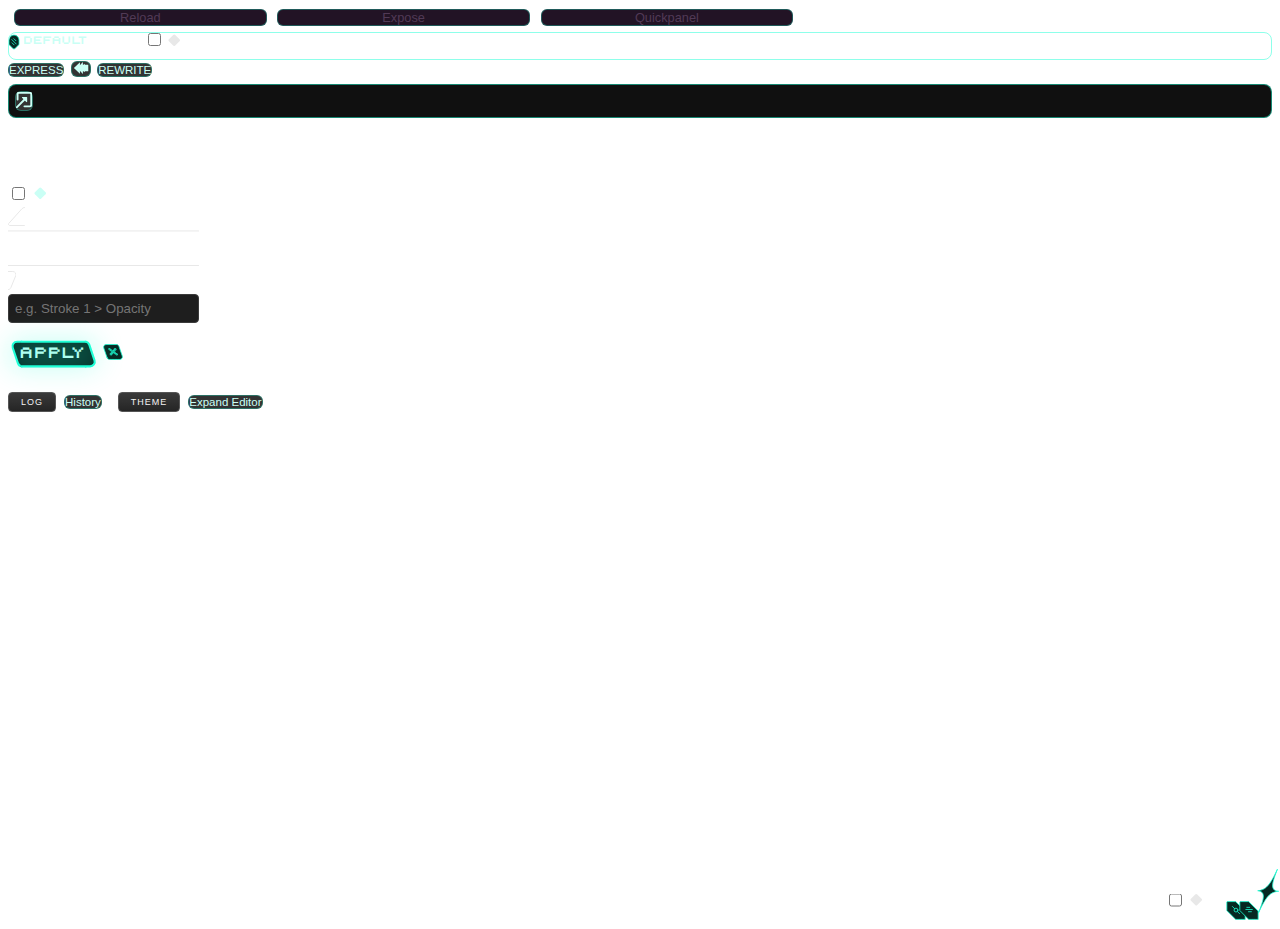
<file: index.html>
﻿<!DOCTYPE html>
<html>


 <!-- #region 🔽🔽🔽 LOADING + head 🗿===================================------------------
____________________ -------->  
<head>
  <meta charset="UTF-8" />
  <title>Holy Expressor</title>

  <!-- 🧩 CSS FIRST: ensures styled paint before JS -->
  <link rel="stylesheet" href="css/styles.css" />

  <!-- ⚙️ Core CEP dependencies (MUST stay synchronous) -->
  <script src="./js/libs/CSInterface.js"></script>
  <script src="./js/persistent-store.js"></script>

<!-- #region 🎨⚙️⚙️ CSS STYLE FUNCTION ===================================------------------>

<script>
(function STYLE_boot(){
  try {
    const theme = localStorage.getItem('he_theme') || 'default';
    document.documentElement.classList.add(`theme-${theme}`);

    // 💡 HEX → RGB
    function hexToRgb(hex) {
      const clean = hex.replace('#', '');
      const bigint = parseInt(clean, 16);
      const r = (bigint >> 16) & 255;
      const g = (bigint >> 8) & 255;
      const b = bigint & 255;
      return { r, g, b };
    }

    // 💡 RGB → HSL
    function rgbToHsl(r, g, b) {
      r /= 255; g /= 255; b /= 255;
      const max = Math.max(r, g, b);
      const min = Math.min(r, g, b);
      let h, s, l = (max + min) / 2;

      if (max === min) {
        h = s = 0; // gray
      } else {
        const d = max - min;
        s = l > 0.5 ? d / (2 - max - min) : d / (max + min);
        switch (max) {
          case r: h = (g - b) / d + (g < b ? 6 : 0); break;
          case g: h = (b - r) / d + 2; break;
          case b: h = (r - g) / d + 4; break;
        }
        h /= 6;
      }

      return {
        h: Math.round(h * 360),
        s: Math.round(s * 100),
        l: Math.round(l * 100)
      };
    }

    function assignDerivedVariables(rootEl, explicitHex) {
      if (!rootEl || !rootEl.style) {
        return;
      }
      var nextHex = typeof explicitHex === 'string' ? explicitHex.trim() : '';
      if (!nextHex) {
        nextHex = getComputedStyle(rootEl).getPropertyValue('--G-color-1').trim();
      }
      if (!nextHex) {
        return;
      }
      if (nextHex[0] !== '#') {
        nextHex = '#' + nextHex;
      }
      if (!/^#?[0-9a-fA-F]{6}$/.test(nextHex)) {
        return;
      }
      var rgb = hexToRgb(nextHex);
      if (!rgb) {
        return;
      }
      var r = rgb.r;
      var g = rgb.g;
      var b = rgb.b;
      if (![r, g, b].every(function (channel) { return typeof channel === 'number' && isFinite(channel); })) {
        return;
      }
      var hsl = rgbToHsl(r, g, b);
      rootEl.style.setProperty('--G-colour-1-RGB', r + ', ' + g + ', ' + b);
      rootEl.style.setProperty('--G-color-1-H', hsl.h);
      rootEl.style.setProperty('--G-color-1-S', hsl.s + '%');
      rootEl.style.setProperty('--G-color-1-L', hsl.l + '%');
    }

    window.updateDerivedVariables = window.updateDerivedVariables || assignDerivedVariables;

    // 🧮 Read CSS var, convert, and reassign
    const root = document.documentElement;
    const hex = getComputedStyle(root).getPropertyValue('--G-color-1').trim();
    assignDerivedVariables(root, hex);

  } catch (e) {
    console.warn('cy_styleBoot failed', e);
  }
})();
</script>
<!-- V1.0 – Persist color to localStorage -->
<script>
/* 📍01 – apply saved theme color on startup if present */
(function APPLY_SAVED_THEME_COLOR() {
  try {
    var savedColor;
    try {
      if (Holy && Holy.PERSIST && typeof Holy.PERSIST.get === 'function') {
        savedColor = Holy.PERSIST.get('he_themeColor');
      }
    } catch (errPersist) {
      console.warn('[Main] Persistent store adapter failed, fallback to localStorage', errPersist);
    }
    if (!savedColor) {
      try {
        savedColor = localStorage.getItem('he_themeColor');
      } catch (errLocal) {
        console.warn('[Main] localStorage unavailable for theme color', errLocal);
      }
    }
    if (savedColor) {
      var root = document.documentElement;
      root.style.setProperty('--G-color-1', savedColor);
      if (typeof window.updateDerivedVariables === 'function') {
        // 📍02 – ensure derived vars get recalculated if function exists
        window.updateDerivedVariables(root, savedColor);
      }
      console.log('[Main] Applied saved theme color', savedColor);
    }
  } catch (err) {
    console.warn('[Main] Failed to apply saved theme color', err);
  }
})();
</script>
<!----_-_-_-_-_-_-_---------------------------------------\--\--->
<!-- #endregion ^^^ end🎨⚙️⚙️ ^^^ -->

<script>
  (function(){
    var cs;
    try {
      cs = new CSInterface();
    } catch (err) {
      console.warn('[Main] CSInterface unavailable for color sync', err);
      return;
    }
    cs.addEventListener('holy.color.change', function(e) {
      // 📍03 – event handler snippet to apply color and persist
      try {
        var data = (typeof e.data === 'string') ? JSON.parse(e.data || '{}') : e.data;
        if (data && typeof data.hex === 'string') {
          var root = document.documentElement;
          root.style.setProperty('--G-color-1', data.hex);

          // persist selection via CEP persistent data (fallback to localStorage)
          var persisted = false;
          if (Holy && Holy.PERSIST && typeof Holy.PERSIST.set === 'function') {
            try {
              persisted = Holy.PERSIST.set('he_themeColor', data.hex);
            } catch (errPersist) {
              console.warn('[Main] Failed to persist theme color via adapter', errPersist);
            }
          }
          if (!persisted) {
            try {
              localStorage.setItem('he_themeColor', data.hex);
            } catch (errLocal) {
              console.warn('[Main] Fallback persist via localStorage failed', errLocal);
            }
          }

          if (typeof window.updateDerivedVariables === 'function') {
            window.updateDerivedVariables(root, data.hex);
          }
        }
      } catch (err) {
        console.warn('[Main] Failed to apply color event', err);
      }
    });
  })();
</script>



  <script src="js/json2.js"></script>

  <!-- 🧠 Core editor bundle (CodeMirror) -->
  <script defer src="js/codemirror/codemirror-bundle.js"></script>
<!-- 💡 CM bundle is loaded above -->
<link rel="stylesheet" href="css/codemirror_styles.css"> <!-- uses globals from styles.css -->
  <!-- 🧩 Plugin modules (safe to defer) -->
  <script defer src="js/main_UTILS.js"></script>
  <script defer src="js/main_STATE.js"></script>
  <script defer src="js/main_FLYO.js"></script>
  <script defer src="js/main_MENU.js"></script>
  <script defer src="js/main_UI.js"></script>
  <script defer src="js/main_EXPRESS.js"></script>
  <script defer src="js/main_BUTTON_LOGIC_1.js"></script>
  <script defer src="js/main_SNIPPETS.js"></script>
  <script defer src="js/main_SEARCH_REPLACE.js"></script>
  <script defer src="js/main_DEV_INIT.js"></script>

  <!-- 🚀 Final entrypoint -->
  <script defer src="js/main.js"></script>
</head>



<body>

  <div id="appRoot">
  
  <header class="hdr hide-when-editor-maximized">
    <h2></h2>
  </header>



  <section class="tabs hide-when-editor-maximized">
   
 <!-- V1 — Flyover Trigger Button -->

        <button class="tab-btn" id="reloadPanel">Reload</button>
  <button  class="tab-btn" id="exposeBtn">Expose</button>

  <button id="quickAccessLaunchBtn" class="tab-btn">Quickpanel</button>


  </section>

<!----_-_-_-_-_-_-_---------------------------------------\--\--->
<!-- #endregion ^^^ EnndLoading 🔽 + head 🗿 ^^^ -->



<!-- #region ✂️✂️✂️ SNIPPETS ===================================------------------
____________________ -------->

  <!-- ============================ 
       ✂️✂️✂️✂️SNIPPETS
       ============================ -->


<!-- V1: Snippets Bar (single button) -->
<div id="snippetsBar" class="panel hide-when-editor-maximized">



<!-- 🟧 Bank Header Compact + Dropdown Icon -->
<div id="bankHeader" class=>

  <!-- Dropdown button (icon version) -->
 
 
 
<button id="bankSelectBtn" class="btn-clearSVG" title="Select Bank">
    <svg viewBox="-0.55 -0.56 9.05 11.88" class="btn-icon">
      <path 
        d="M1.34,1.34h0c1.46-1.46,3.82-1.46,5.27,0h0c.7.7,1.09,1.65,1.09,2.64v2.82c0,.31-.12.61-.35.83l-2.55,2.55c-.46.46-1.21.46-1.67,0L.6,7.63c-.22-.22-.35-.52-.35-.83v-2.82c0-.99.39-1.94,1.09-2.64Z"
        fill="currentColor"
        stroke-miterlimit="10"

      ></path>
      <line class="inner-contents" x1="5.62" y1="6.85" x2="2.35" y2="3.58" 
        fill="none"
        stroke-linecap="round"
        stroke-linejoin="round"
      ></line>
      <line class="inner-contents" x1="4.03" y1="7.5" x2="2.56" y2="6.03"
        fill="none"
        stroke-linecap="round"
        stroke-linejoin="round"
      ></line>
      <line class="inner-contents" x1="5.38" y1="4.43" x2="3.92" y2="2.97" 
        fill="none"
        stroke-linecap="round"
        stroke-linejoin="round"
      ></line>
    </svg>
  </button>

  <!-- Bank name (editable text) -->
  <span id="bankNameLabel" class="f18-c">Bank 1</span>

  <label class="checkbox-layercontrols checkbox-Diamond">
    <input
    id="snipLoadControls"
    type="checkbox"
    >
    <svg
    class="btn-icon"
    xmlns="http://www.w3.org/2000/svg"
    width="12.47"
    height="12.47"
    viewBox="0 0 12.47 12.47"
    >
      <g id="checkbox-diamond">
        <rect
          x="1.76" y="1.74"    width="8.95"
          height="8.98"
          rx="1.46" ry="1.46"
          transform="translate(6.23 -2.58) rotate(45)"
          fill="currentColor"
          stroke-miterlimit="10"
        />
      </g>
    </svg>
  </label>

  <!-- Context menu for bank actions -->
  <ul id="bankSelectMenu" class="context-menu"></ul>
</div>


  <div class="snippetsRow" id="snippetsRow"></div>

</div>

<!-- Context menu for snippet buttons -->
<ul id="snippetContextMenu" class="context-menu snippet-menu hide-when-editor-maximized">
  <li><button data-action="edit">Edit</button></li>
  <li><button data-action="express">Express...</button></li>
</ul>

<!----_-_-_-_-_-_-_---------------------------------------\--\--->
<!-- #endregion ^^^ End Snippets ✂️ ^^^ -->



  <!-- ============================
       Defunct tab section??-->
  <section id="expressions" class="tab active hide-when-editor-maximized">

  </section>



  <section id="modePanel" class="he-mode-panel" aria-label="Expression Tools">


 <div class="modePanel-inner">


<!-- 🎛️ Unified Mode Switcher (old look, new system) -->
<div class="modeSwitchBar f18-c heading-1" role="group" aria-label="Choose between Express and Rewrite modes">
  <!-- Express button -->
  <button
    id="modeExpressBtn"
    class="mode-btn"
    type="button"
    aria-pressed="true"
    role="tab"
    aria-selected="true"
    aria-controls="modeViewExpress"
  >
    EXPRESS
  </button>

  <!-- Middle switcher icon -->
  <button
    id="btnModeSwitch"
    class="mode-switch-btn"
    type="button"
    aria-label="Switch to rewrite mode"
    title="Switch to rewrite mode"
  >
    <svg
      class="mode-switch-svg btn-icon modeSwitchSvg"
      xmlns="http://www.w3.org/2000/svg"
      width="18"
      height="12"
      viewBox="0 0 14.88 12.27"
      focusable="false"
      aria-hidden="true"
    >
      <g id="ModeSwitchBtn-v2">
        <polygon id="inactivearrow" fill="currentColor" points="0.2 6.13 6.35 0.2 6.35 3.48 11.02 3.48 11.02 8.79 6.35 8.79 6.35 12.07 0.2 6.13" />
        <polygon id="bigarrow" fill="currentColor" points="3.69 6.13 9.36 0 9.36 2.77 14.88 2.77 14.88 9.5 9.36 9.5 9.36 12.27 3.69 6.13" />
        <polygon id="lilarrow" fill="currentColor" points="6.32 6.13 11.3 1.78 11.3 4.77 14.14 4.77 14.14 7.49 11.3 7.49 11.3 10.48 6.32 6.13" />
      </g>
    </svg>
  </button>

  <!-- Rewrite button -->
  <button
    id="modeRewriteBtn"
    class="mode-btn"
    type="button"
    aria-pressed="false"
    role="tab"
    aria-selected="false"
    aria-controls="modeViewRewrite"
  >
    REWRITE
  </button>
</div>


    <div class="he-mode-views">
      <div id="modeViewExpress" class="he-mode-view panel" role="tabpanel" aria-labelledby="modeExpressBtn">

    <div class="express-panel-header">

      <div class="express-panel-actions express-editor-top-overlay">
        <button id="editorMaximizeBtn" class="btn-discreet" type="button" aria-label="Maximize editor" aria-pressed="false" title="Maximize editor">
          <span class="icon icon-expand" aria-hidden="true">
            <svg xmlns="http://www.w3 .org/2000/svg" width="8.49" height="8.54" viewBox="0 0 8.49 8.54" >
              <g>
                <path d="M.82,4.02V1.13c0-.41.34-.75.75-.75h5.79c.41,0,.75.34.75.75v5.79c0,.41-.34.75-.75.75h-2.9" stroke-linecap="round" stroke-linejoin="round" fill="none"/>
                <line x1=".38" y1="8.16" x2="4.53" y2="4.01" stroke-linecap="round" stroke-linejoin="round"/>
                <path d="M5.47,5.33l-2.26-2.26c-.17-.17-.05-.46.19-.46h2.26c.15,0,.27.12.27.27v2.26c0,.24-.29.36-.46.19Z" stroke-width="0px"/>
              </g>
            </svg>
          </span>
          <span class="icon icon-collapse" aria-hidden="true">
            <svg xmlns="http://www.w3.org/2000/svg" width="8.49" height="8.54" viewBox="0 0 8.49 8.54" >
              <g>
                <path d="M.82,4.02V1.13c0-.41.34-.75.75-.75h5.79c.41,0,.75.34.75.75v5.79c0,.41-.34.75-.75.75h-2.9" stroke-linecap="round" stroke-linejoin="round" fill="none"/>
                <line x1=".38" y1="8.16" x2="4.53" y2="4.01" stroke-linecap="round" stroke-linejoin="round"/>
                <path d="M5.47,5.33l-2.26-2.26c-.17-.17-.05-.46.19-.46h2.26c.15,0,.27.12.27.27v2.26c0,.24-.29.36-.46.19Z" stroke-width="0px"/>
              </g>
            </svg>
          </span>
          <span class="sr-only">Maximize editor</span>
        </button>
      </div>
    </div>
    </div>
    <!-- V2: pick UI removed -->
    <!-- Editor row -->
    <div id="codeEditor"></div>
    <!-- Overlay action buttons anchored to the bottom-right of the Express area -->
    
    <div class="express-editor-overlay" role="group" aria-label="Editor quick actions">

        <div class="express-editor-overlay-checkbox">
          <label class="checkbox-Diamond">
            <input
            id="useAbsoluteComp"
            type="checkbox"
            >
            <svg
            class="btn-icon"
            xmlns="http://www.w3.org/2000/svg"
            width="12.47"
            height="12.47"
            viewBox="0 0 12.47 12.47"
            >
              <g id="checkbox-diamond">
                <rect
                  x="1.76"y="1.74"
                  width="8.95"
                  height="8.98"
                  rx="1.46"
                  ry="1.46"
                  transform="translate(6.23 -2.58) rotate(45)"
                  fill="currentColor"
                  stroke-miterlimit="10"
                />
              </g>
            </svg>
          </label>
        </div>

        <div class="express-editor-overlay-buttons">
          <button id="loadPathFromSelectionBtn" class="btn-clearSVG express-editor-overlay-btn" type="button" aria-label="Load path from selection" title="Load path from selection">
            <svg class="btn-icon" viewBox="-0.42 -0.43 19.59 19.02">
              <path
                d="M18.37,9.67v8.12s-9.29,0-9.29,0L.52,9.22c-.09-.09-.14-.22-.14-.34V.86c0-.27.22-.49.49-.49h8.01c.13,0,.25.05.34.14l9.15,9.15Z"
                fill="currentColor"
                stroke-linecap="round"
                stroke-linejoin="round"
            
              />
              
                <line class="inner-contents"
                  x1="5.9" y1="5.2" x2="12.85" y2="12.15"
                  fill="currentColor"
                  stroke-linecap="round"
                  stroke-linejoin="round"
                />
                <circle class="inner-contents"
                  cx="9.37" cy="8.67" r="1.88"
                  fill="currentColor"
                  stroke-linecap="round"
                  stroke-linejoin="round"
                  
                />
            
            </svg>
          </button>
          <button id="loadFromSelectionBtn" class="btn-clearSVG express-editor-overlay-btn" type="button" aria-label="Load expression from selection" title="Load expression from selection">
            <svg viewBox="-0.42 -0.43 19.59 19.02" class="btn-icon">
              <path
                d="M18.37,9.67v8.12s-9.29,0-9.29,0L.52,9.22c-.09-.09-.14-.22-.14-.34V.86c0-.27.22-.49.49-.49h8.01c.13,0,.25.05.34.14l9.15,9.15Z"
                fill="currentColor"
                stroke-linecap="round"
                stroke-linejoin="round"
                stroke-width=".75"
              />
              <g>
                <line class="inner-contents"
                  x1="12.63" y1="8.09" x2="6.3" y2="8.09"
                  fill="currentColor"
                  stroke-linecap="round"
                  stroke-linejoin="round"
                  stroke-width=".75"
                />
                <line class="inner-contents"
                  x1="11.71" y1="10.26" x2="8.88" y2="10.26"
                  fill="currentColor"
                  stroke-linecap="round"
                  stroke-linejoin="round"
                  stroke-width=".75"
                />
                <line class="inner-contents"
                  x1="10.05" y1="5.99" x2="7.22" y2="5.99"
                  fill="currentColor"
                  stroke-linecap="round"
                  stroke-linejoin="round"
                  stroke-width=".75"
                />
              </g>
            </svg>
          </button>
          <button id="editorClearBtn" class="btn-clearSVG express-editor-overlay-btn" type="button" aria-label="Clear editor" title="Clear editor">
            <svg viewBox="-0.43 -0.42 25.71 52.68" class="btn-icon">
              <path
                d="M24.48,26.26c-9.38.66-14.29,6.21-23.15,25.2,7.75-19.06,7.67-24.83-.96-25.88,9.38-.66,14.29-6.21,23.15-25.2-7.75,19.06-7.67,24.83.96,25.88Z"
                fill="currentColor"
                stroke-linecap="round"
                stroke-linejoin="round"
              />
            </svg>
          </button>
        </div>

    </div>

















      <div id="modeViewRewrite" class="he-mode-view panel search-replace-panel is-hidden" role="tabpanel" aria-labelledby="modeRewriteBtn" hidden>
      <!--  <div id="rewriteUnderlay" aria-hidden="true">
          <div class="rewrite-underlay-line"></div>
          <div class="rewrite-underlay-line"></div>
          <div class="rewrite-underlay-line"></div>
        </div>
-->

        <div id="rewriteSearchWrapper">
          <label for="searchField" class="text-sm block-label">Search</label>
          <input type="text" id="searchField" class="text-input" />
          <div class="rewrite-edge-line-top" aria-hidden="true"></div>
          <div class="rewrite-gradient-down" aria-hidden="true"></div>
          <span class="rewrite-label-search f69" aria-hidden="true">SEARCH</span>
        </div>

        <div id="rewriteReplaceWrapper">
          <span class="rewrite-label-replace f69" aria-hidden="true">REPLACE</span>
          <div class="rewrite-edge-line-bottom" aria-hidden="true"></div>
          <div class="rewrite-gradient-up" aria-hidden="true"></div>
          <label for="replaceField" class="text-sm block-label">Replace</label>
          <input type="text" id="replaceField" class="text-input" />
                   <div class="rewrite-gradient-down" aria-hidden="true"></div>
        </div>
        <div id="rewriteOverlay">
          <div class="rewrite-checkbox-block">
            <div class="row search-options">
              <label class="checkbox-label text-sm checkbox-Diamond">
                <input
                id="matchCase"
                type="checkbox"
                checked
                >
                <svg
                class="btn-icon"
                xmlns="http://www.w3.org/2000/svg"
                width="12.47"
                height="12.47"
                viewBox="0 0 12.47 12.47"
                >
                  <g id="checkbox-diamond">
                    <rect
                      x="1.76"
                      y="1.74"
                      width="8.95"
                      height="8.98"
                      rx="1.46"
                      ry="1.46"
                      transform="translate(6.23 -2.58) rotate(45)"
                      fill="currentColor"
                      stroke-miterlimit="10"
                    />
                  </g>
                </svg>
                Match case
              </label>
            </div>
          </div>
          <span class="rewrite-typography-label" aria-hidden="true">Aa</span>
          <svg
          class="rewrite-typography-diamond btn-icon"
          xmlns="http://www.w3.org/2000/svg"
          viewBox="0 0 12.47 12.47"
          focusable="false"
          aria-hidden="true"
          >
            <polygon
              points="6.24 0.35 12.12 6.24 6.24 12.12 0.35 6.24 6.24 0.35"
              fill="currentColor"
              stroke-miterlimit="10"
            />
          </svg>
          <button
          id="rewriteClearBtn"
          class="btn-clearSVG"
          type="button"
          aria-label="Clear search and replace fields"
          title="Clear search and replace fields"
          >
            <svg viewBox="-0.43 -0.42 25.71 52.68" class="btn-icon">
              <path
                d="M24.48,26.26c-9.38.66-14.29,6.21-23.15,25.2,7.75-19.06,7.67-24.83-.96-25.88,9.38-.66,14.29-6.21,23.15-25.2-7.75,19.06-7.67,24.83.96,25.88Z"
                fill="currentColor"
                stroke-linecap="round"
                stroke-linejoin="round"
              />
            </svg>
          </button>
        </div>


      </div>
    </div> <!-- end of modeviews-->
  </section>
<!-- #endregion ^^^ End Express 🖥️ ^^^ -->


<!-- #region 🎛️🎛️🎛️ Express CONTROLS ===================================------------------
____________________ -------->


  <!-- =============== Main button Row ==============-->
	<!-- =======================[+]=====================-->
	
	
<div id="expressControls" class="express-controls">


    <!-- ============ Custom Name Searching ☑️==============-->
	<!-- ======================[___?]=====================-->

    <!-- Custom Search controls -->
    <div id="customSearch-Master" class="customSearch-master">
      <div class="row">
        <label class="checkbox-label text-sm checkbox-Diamond">
          <input
          id="useCustomSearch"
          type="checkbox"
          >
          <svg
          class="btn-icon"
          xmlns="http://www.w3.org/2000/svg"
          width="12.47"
          height="12.47"
          viewBox="0 0 12.47 12.47"
          >
            <g id="checkbox-diamond">
              <rect
                x="1.76"
                y="1.74"
                width="8.95"
                height="8.98"
                rx="1.46"
                ry="1.46"
                transform="translate(6.23 -2.58) rotate(45)"
                fill="currentColor"
                stroke-miterlimit="10"
              />
            </g>
          </svg>
        </label>
      </div>
      <div class="row">
        <div class="customSearch-textBox-frame disabled">
          <div class="customSearch-frame-row" aria-hidden="true">
            <svg
              class="cap-left"
              xmlns="http://www.w3.org/2000/svg"
              width="16.82"
              height="19.09"
              viewBox="0 0 16.82 19.09"
              focusable="false"
            >
              <path
                d="M16.82,18.59H1.89c-1.02,0-1.7-1.07-1.25-1.99L13.89,1.81c.75-.83,1.82-1.31,2.94-1.31"
                fill="none"
                stroke="currentColor"
                stroke-miterlimit="10"
                vector-effect="non-scaling-stroke"
              />
            </svg>
            <svg
              class="cap-mid"
              xmlns="http://www.w3.org/2000/svg"
              viewBox="0 0 100 19.09"
              preserveAspectRatio="none"
              focusable="false"
            >
              <line
                x1="0"
                y1="0.5"
                x2="100"
                y2="0.5"
                stroke="currentColor"
                stroke-miterlimit="10"
                vector-effect="non-scaling-stroke"
              />
              <line
                x1="0"
                y1="18.59"
                x2="100"
                y2="18.59"
                stroke="currentColor"
                stroke-miterlimit="10"
                vector-effect="non-scaling-stroke"
              />
            </svg>
            <svg
              class="cap-right"
              xmlns="http://www.w3.org/2000/svg"
              width="7.71"
              height="19.09"
              viewBox="0 0 7.71 19.09"
              focusable="false"
            >
              <path
                d="M0,18.59c1.26,0,2.4-.76,2.87-1.93L7.71,4.77c.83-2.04-.67-4.27-2.87-4.27H0"
                fill="none"
                stroke="currentColor"
                stroke-miterlimit="10"
                vector-effect="non-scaling-stroke"
              />
            </svg>
          </div>


          <input
            type="text"
            id="customSearch"
            class="disabled"
            placeholder="e.g. Stroke 1 > Opacity"
            disabled
          />
        </div>
      </div>
   </div>
</div>

<!----_-_-_-_-_-_-_---------------------------------------\--\--->
<!-- #endregion ^^^ End Controls ^^^ -->


<!-- #region 🔵🔵🔵 APPLY ===================================------------------
____________________ -------->


    <!-- Apply buttons -->
<div id="expressApplyRow" class="express-apply">
    <div class="row btns apply-row">
  


<!-- 🟧🟧🟧 Rhombus Button -->
<!-- 🟧 Unified rhombus button -->
<button id="applyBtn" class="btn-rhombus f18-c holy-glow">
  <svg class="rhombus-icon"
       xmlns="http://www.w3.org/2000/svg"
       width="63.25" height="20.08"
       viewBox="-0.75 -0.75 63.25 20.08">

    <!-- Left section -->
    <g class="rhombus-left">
      <path d="M7.47.5h-3.69C1.54.5-.04,2.69.67,4.82l3.69,11.02c.45,1.34,1.7,2.24,3.11,2.24" />
    </g>

    <!-- Middle section -->
    <g class="rhombus-mid">
      <rect x="7.47" y="0.5" width="46.8" height="18.08"
            fill="currentColor" stroke="none" />
      <line x1="7.47" y1="0.5"  x2="54.27" y2="0.5" />
      <line x1="7.47" y1="18.08" x2="54.27" y2="18.08" />
    </g>

    <!-- Right section -->
    <g class="rhombus-right">
      <path d="M54.27,18.08h3.69c2.24,0,3.82-2.19,3.11-4.32L57.38,2.74C56.93,1.4,55.68.5,54.27.5" />
    </g>
  </svg>

  <span class="label">APPLY</span>
</button>

<button
  id="deleteExpressionsBtn"
  class="btn-clearSVG express-editor-overlay-btn"
  type="button"
  aria-label="Delete selected expressions"
  title="Delete selected expressions"
>
  <svg
    class="btn-icon"
    viewBox="0 0 34.31 27.61"
  >
    <path
      d="M7.04,23.66L1.24,6.79C.27,3.96,2.37,1,5.38,1h17.76c1.87,0,3.53,1.19,4.14,2.95l5.8,16.87c.98,2.84-1.13,5.79-4.13,5.79-5.53,0-13.45,0-17.77,0-1.87,0-3.52-1.19-4.13-2.95Z"
      fill="currentColor"
      stroke-linecap="round"
      stroke-linejoin="round"
      stroke-width="2"
    />
    <path
      class="inner-contents"
      d="M12.67,18.83l-.61-2.27h2.42l-.58-2.15h2.42l-.55-2.04h-2.42l-.58-2.15h-2.42l-.61-2.27h2.55l.58,2.15h2.42l.58,2.15h2.29l-.58-2.15h2.42l-.58-2.15h2.55l.61,2.27h-2.42l.58,2.15h-2.42l.55,2.04h2.42l.58,2.15h2.42l.61,2.27h-2.55l-.58-2.15h-2.42l-.58-2.15h-2.29l.58,2.15h-2.42l.58,2.15h-2.55Z"
      fill="currentColor"
    />
  </svg>
</button>

      <!--<button id="applyTargetBtn" class="apply-target-btn">Apply</button>-->
    </div>
</div>

  <!-- ================ Romby boi ==============-->
	<!-- =======================[+]=====================-->


    
<!----_-_-_-_-_-_-_---------------------------------------\--\--->
<!-- #endregion ^^^ End Apply 🔵 ^^^ -->


<!-- #region ⚪⚪⚪ MISC ===================================------------------
____________________ -------->




    <!-- Apply Report toggle + box -->
<div id="expressMisc" class="express-misc">
    <div class="row">
      <button id="openApplyLog" class="log-button text-sm" title="Open Apply Log">Log</button>
      <button id="NEW_forCustomer_openLogButton" class="btn-discreet">History</button>
      <button id="openThemePicker" class="btn-theme text-sm" title="Adjust Theme Color">Theme</button>
    <button id="openFullEditorBtn" class="btn-discreet">Expand Editor</button>

    </div>

<!-- Target box
    <div id="TargetBox" class="panel shade-hard">
    <div id="TargetList">No results yet</div>
    </div>
 -->
  <!-- Toast -->
  <footer id="toast"></footer>



    <!-- V2: pick UI removed -->


 <!----_-_-_-_-_-_-_---------------------------------------\--\--->
<!-- #endregion ^^^ End Misc ⚪ ^^^ -->

  </div>

  </div> <!-- end appRoot -->


<script>
document.addEventListener('DOMContentLoaded', () => {
  'use strict';
  const button = document.getElementById('openThemePicker');
  if (!button) return;

  button.addEventListener('click', (event) => {
    event.preventDefault();
    try {
const cs = new CSInterface();
cs.requestOpenExtension('com.holy.expressor.colorpicker');


    } catch (err) {
      console.warn('Failed to open color picker panel', err);
    }
  });
});
</script>



<script>
/* V10.1 Global receiver for direct opener calls */
window.__HolyExpressorColorChange = function(hex) {
  try {
    if (typeof hex !== 'string') return;
    var root = document.documentElement;
    root.style.setProperty('--G-color-1', hex);
    if (typeof window.updateDerivedVariables === 'function') {
      window.updateDerivedVariables(root, hex);
    }
    console.log('[HolyExpressor] Theme updated via opener call:', hex);
  } catch (err) {
    console.warn('[HolyExpressor] Failed in __HolyExpressorColorChange', err);
  }
};

/* V10.1 CEP event listener, bound after everything is loaded */
(function connectColorSyncOnce(){
  if (window.__holyColorSyncAttached__) return;
  window.__holyColorSyncAttached__ = true;
  try {
    var cs = new CSInterface();
    var handler = function(evt) {
      // 📍03 – event handler snippet to apply color and persist
      try {
        console.log('[HolyExpressor] Incoming evt.data =', evt.data);
        var data = (typeof evt.data === 'string') ? JSON.parse(evt.data || '{}') : evt.data;
        if (data && typeof data.hex === 'string') {
          var root = document.documentElement;
          root.style.setProperty('--G-color-1', data.hex);

          if (typeof window.updateDerivedVariables === 'function') {
            window.updateDerivedVariables(root, data.hex);
          }
          console.log('[HolyExpressor] Theme updated via CSEvent:', data.hex);
        }
      } catch (err) {
        console.warn('[HolyExpressor] Failed to handle color change event', err);
      }
    };
    cs.addEventListener('holy.color.change', handler);
    console.log('[HolyExpressor] Color sync listener active');
  } catch (err) {
    console.warn('[HolyExpressor] CSInterface unavailable for color sync', err);
  }
})();
</script>


</body>

</html>
</file>
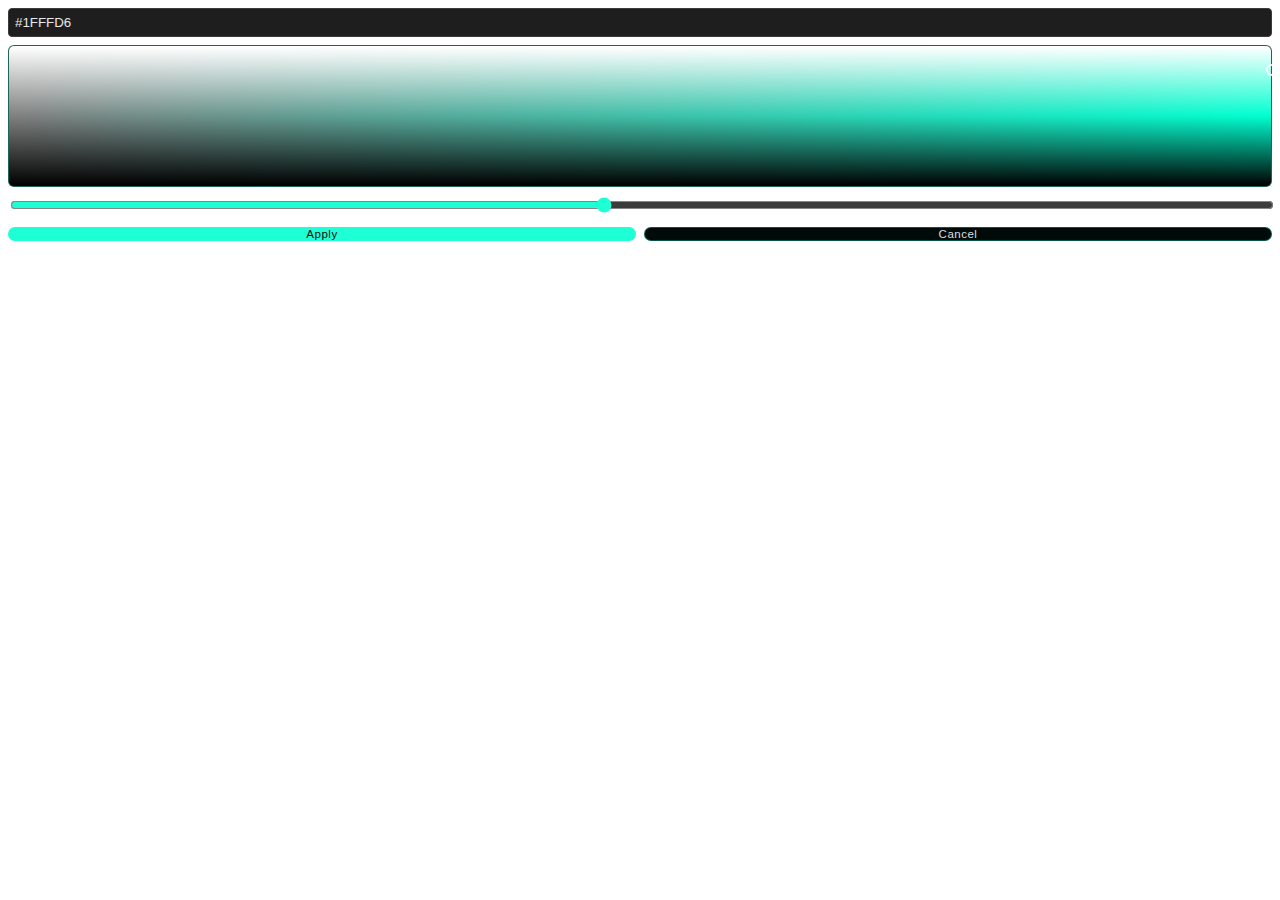
<file: colorpicker.html>
<!DOCTYPE html>
<html lang="en">
<head>
  <meta charset="UTF-8" />
  <title>Holy Expressor – Color Picker</title>
  <link rel="stylesheet" href="./css/styles.css" />
  <script>
    (function STYLE_boot() {
      try {
        var theme = localStorage.getItem('he_theme') || 'default';
        document.documentElement.classList.add('theme-' + theme);
      } catch (err) {
        console.warn('[ColorPicker] Failed to set theme', err);
      }
    })();
  </script>
  <script src="./js/panel_state.js"></script>
</head>
<body class="theme-default">
  <div class="holy-color-picker">
    <input type="text" id="themeColorInput" class="color-input" maxlength="7" autocomplete="off" spellcheck="false" />
    <canvas id="themeColorCanvas" class="color-area" width="220" height="140"></canvas>
    <input type="range" id="themeHueSlider" class="hue-slider" min="0" max="360" value="180" />
    <div class="picker-actions">
      <button type="button" class="btn-apply">Apply</button>
      <button type="button" class="btn-cancel">Cancel</button>
    </div>
  </div>

  <script src="./js/colorpicker.js"></script>
</body>
</html>
</file>
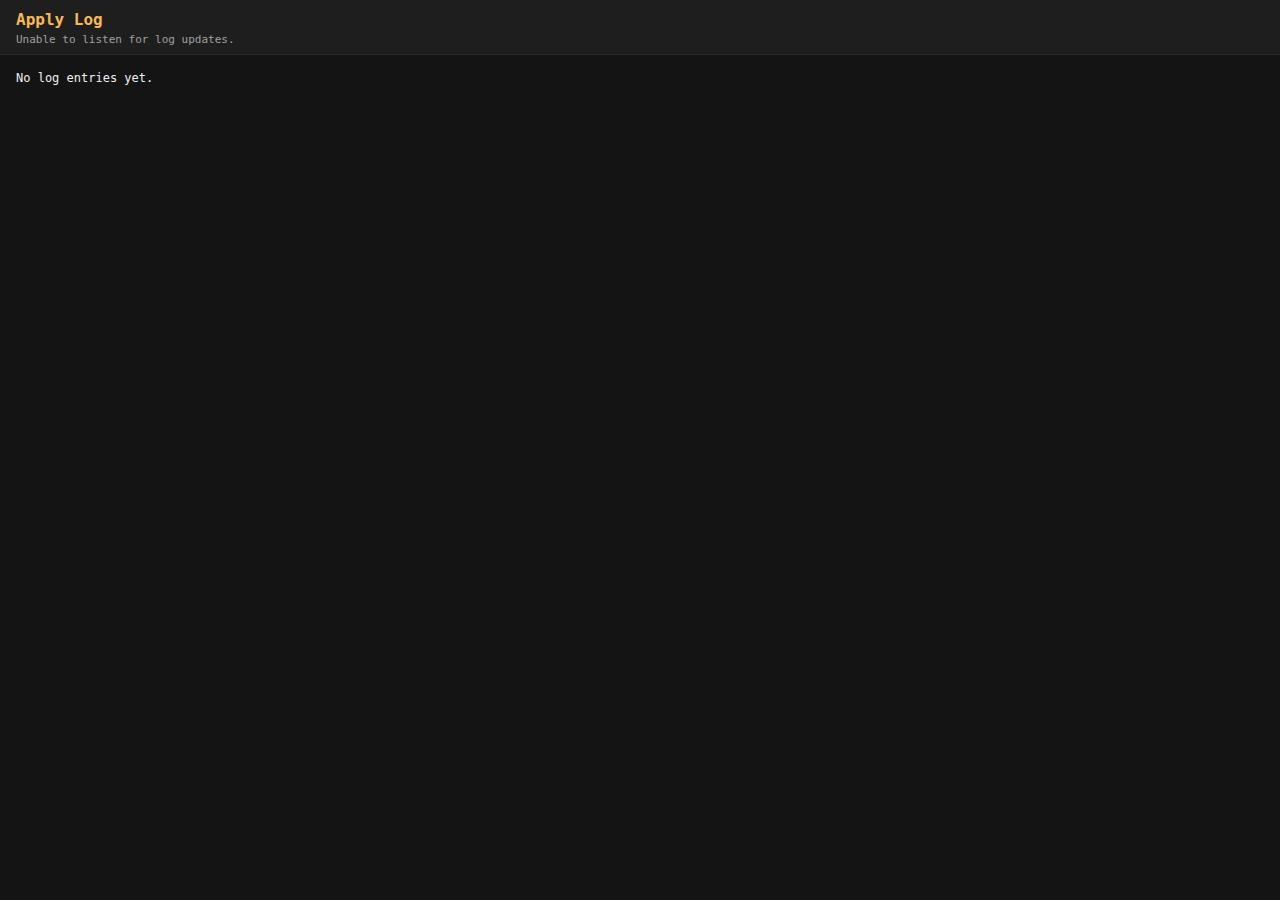
<file: log.html>
<!DOCTYPE html>
<html>
  <head>
    <meta charset="utf-8" />
    <title>Holy Expressor Apply Log</title>
    <link rel="stylesheet" href="css/log.css" />
  </head>
  <body>
    <header class="log-header">
      <h1>Apply Log</h1>
      <p id="logStatus" class="log-status">Waiting for entries…</p>
    </header>
    <pre id="applyLogContent" class="log-content">No log entries yet.</pre>

    <script src="js/libs/CSInterface.js"></script>
    <script src="js/json2.js"></script>
    <script src="js/apply-log-view.js"></script>
  </body>
</html>
</file>
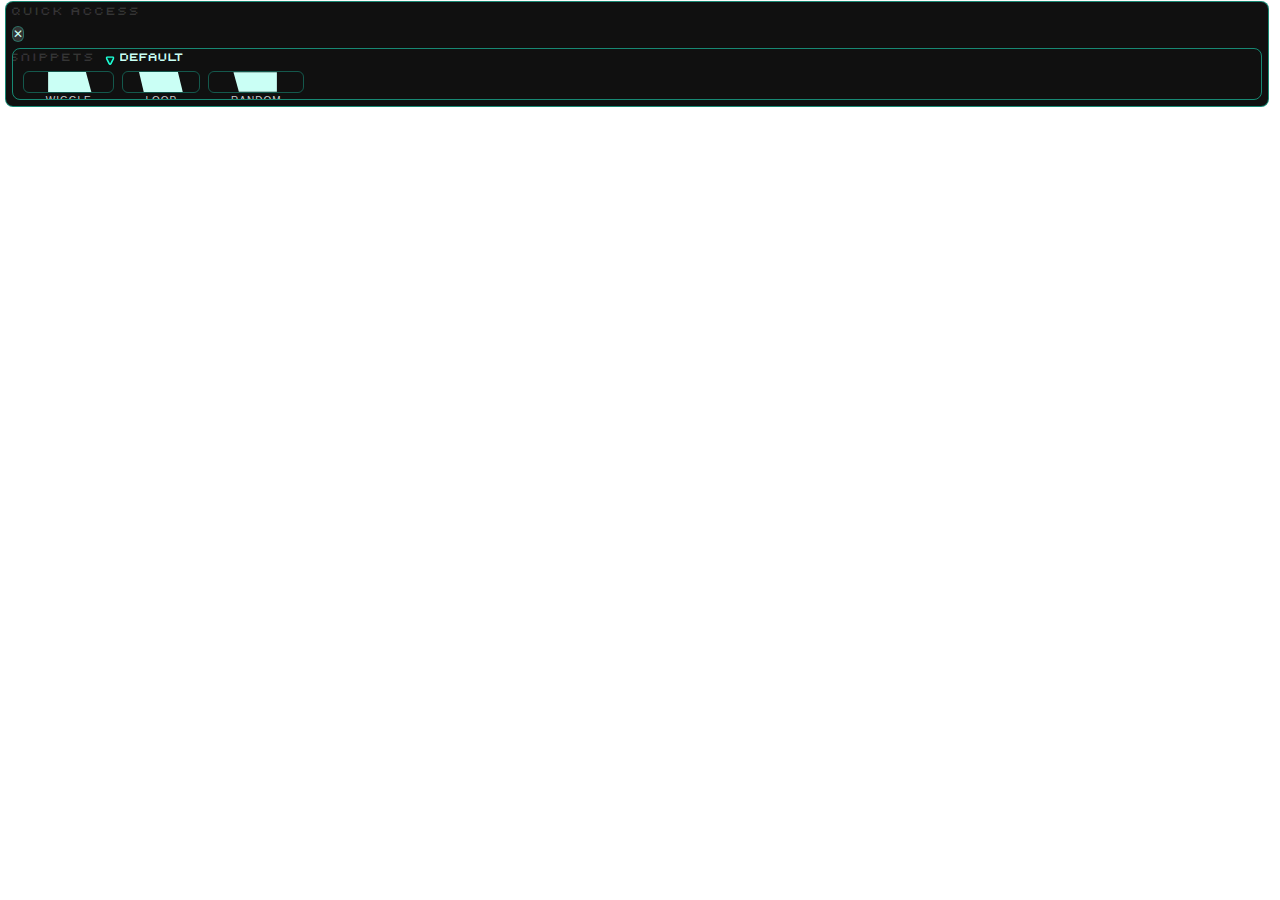
<file: quickpanel.html>
<!DOCTYPE html>
<html>
<head>
  <meta charset="UTF-8" />
  <title>Holy Expressor Quick Access</title>
  <link rel="stylesheet" href="css/styles.css" />
  <script>
    (function STYLE_boot(){
      try {
        var theme = localStorage.getItem('he_theme') || 'default';
        document.documentElement.classList.add("theme-" + theme);

        function hexToRgb(hex) {
          var clean = hex.replace('#', '');
          var bigint = parseInt(clean, 16);
          return {
            r: (bigint >> 16) & 255,
            g: (bigint >> 8) & 255,
            b: bigint & 255
          };
        }

        function rgbToHsl(r, g, b) {
          r /= 255; g /= 255; b /= 255;
          var max = Math.max(r, g, b);
          var min = Math.min(r, g, b);
          var h, s, l = (max + min) / 2;

          if (max === min) {
            h = s = 0;
          } else {
            var d = max - min;
            s = l > 0.5 ? d / (2 - max - min) : d / (max + min);
            switch (max) {
              case r: h = (g - b) / d + (g < b ? 6 : 0); break;
              case g: h = (b - r) / d + 2; break;
              case b: h = (r - g) / d + 4; break;
            }
            h /= 6;
          }

          return {
            h: Math.round(h * 360),
            s: Math.round(s * 100),
            l: Math.round(l * 100)
          };
        }

        var root = document.documentElement;
        var hex = getComputedStyle(root).getPropertyValue('--G-color-1').trim();
        var rgb = hexToRgb(hex || '#000000');
        var hsl = rgbToHsl(rgb.r, rgb.g, rgb.b);

        root.style.setProperty('--G-colour-1-RGB', rgb.r + ', ' + rgb.g + ', ' + rgb.b);
        root.style.setProperty('--G-color-1-H', hsl.h);
        root.style.setProperty('--G-color-1-S', hsl.s + '%');
        root.style.setProperty('--G-color-1-L', hsl.l + '%');
      } catch (e) {
        console.warn('STYLE_boot failed', e);
      }
    })();
  </script>
  <script src="js/libs/CSInterface.js"></script>
  <script defer src="js/main_UI.js"></script>
  <script defer src="js/main_UTILS.js"></script>
  <script defer src="js/main_MENU.js"></script>
  <script defer src="js/main_SNIPPETS.js"></script>
  <script defer src="js/quickpanel.js"></script>
</head>
<body class="quick-panel">
  <div class="panel quick-panel__content">
    <header class="express-panel-header">
      <span class="heading-1 f18">Quick Access</span>
      <div class="express-panel-actions">
        <button id="quickPanelCloseBtn" class="btn-smallpop" type="button" title="Close quick panel">
          <span aria-hidden="true">✕</span>
          <span class="sr-only">Close panel</span>
        </button>
      </div>
    </header>
    <div class="panel-body">
      <div id="appRoot" class="quick-panel__snippets">
        <div id="quickSnippetsMount" class="quick-panel__mount">
          <div id="snippetsBar" class="panel hide-when-editor-maximized">
            <div id="bankHeader" class=>
              <span class="heading-1 f18-c">Snippets </span>
              <button id="bankSelectBtn" class="Dd-blank" title="Select Bank">
                <svg class="dropdown-icon" xmlns="http://www.w3.org/2000/svg"
                     width="6" height="6" viewBox="0 0 5.63 5.63">
                  <path d="M1.13.5h3.38c.46,0,.77.49.56.9l-1.69,3.38c-.23.46-.89.46-1.12,0L.57,1.4c-.21-.42.09-.9.56-.9Z"/>
                </svg>
              </button>
              <span id="bankNameLabel" class="f18-c">Bank 1</span>
              <ul id="bankSelectMenu" class="context-menu"></ul>
            </div>
            <div class="snippetsRow" id="snippetsRow"></div>
          </div>
          <ul id="snippetContextMenu" class="context-menu snippet-menu hide-when-editor-maximized">
            <li><button data-action="edit">Edit</button></li>
            <li><button data-action="express">Express...</button></li>
          </ul>
        </div>
      </div>
    </div>
  </div>

  <template id="quickPanelSnippetsTemplate">
    <div id="snippetsBar" class="panel hide-when-editor-maximized">
      <div id="bankHeader" class=>
        <span class="heading-1 f18-c">Snippets </span>
        <button id="bankSelectBtn" class="Dd-blank" title="Select Bank">
          <svg class="dropdown-icon" xmlns="http://www.w3.org/2000/svg"
               width="6" height="6" viewBox="0 0 5.63 5.63">
            <path d="M1.13.5h3.38c.46,0,.77.49.56.9l-1.69,3.38c-.23.46-.89.46-1.12,0L.57,1.4c-.21-.42.09-.9.56-.9Z"/>
          </svg>
        </button>
        <span id="bankNameLabel" class="f18-c">Bank 1</span>
        <ul id="bankSelectMenu" class="context-menu"></ul>
      </div>
      <div class="snippetsRow" id="snippetsRow"></div>
    </div>
    <ul id="snippetContextMenu" class="context-menu snippet-menu hide-when-editor-maximized">
      <li><button data-action="edit">Edit</button></li>
      <li><button data-action="express">Express...</button></li>
    </ul>
  </template>
</body>
</html>
</file>
<file: css/styles.css>
/*#region 🌐🌐🌐🎨🎨🎨 GLOBAL COLOURS */
/* =====🎨 GLOBAL COLORS =========== _-_-_-_ 
var(--G-color-1);
===================================== _-_-_-_*/


:root {
  /* Fallback theme colour — used until JS overrides */
  --G-color-1: #1effd6;

  /* JS will overwrite these at runtime */
  --G-color-1-H: 0;
  --G-color-1-S: 0;
  --G-color-1-L: 0;
  --G-colour-1-RGB: 0, 0, 0;

  --G-color-1-mid: hsl(
    var(--G-color-1-H),
    calc(var(--G-color-1-S) * 0.75),
    calc(var(--G-color-1-L) * 2 * 0.08)
  );

  --G-color-1-mid-2: hsl(
    /* mid desat */
    var(--G-color-1-H),
    calc(var(--G-color-1-S) * 0.45),
    calc(var(--G-color-1-L) * 2 * 0.18)
  );

  --G-color-1-mid-3: hsl(
    /* mid desat but darker */
    var(--G-color-1-H),
    calc(var(--G-color-1-S) * 0),
    calc(var(--G-color-1-L) * 2 * 0.15)
  );

  --G-color-1-mid-4: hsl(
    /* balance of mid desat 1 and 2 */
    var(--G-color-1-H),
    calc(var(--G-color-1-S) * 0.45),
    calc(var(--G-color-1-L) * 2 * 0.18)
  );

  --G-color-1-dark-bg: hsl(
    var(--G-color-1-H),
    calc(var(--G-color-1-S) * 0.9),
    calc(var(--G-color-1-L) * 2 * 0.04)
  );

  --G-color-1-deepdark-bg: hsl(
    var(--G-color-1-H),
    calc(var(--G-color-1-S) * 1),
    calc(var(--G-color-1-L) * 2 * 0.02)
  );

  --G-color-1-lowsatdark-bg: hsl(
    var(--G-color-1-H),
    calc(var(--G-color-1-S) * 0.1),
    calc(var(--G-color-1-L) * 2 * 0.04)
  );

  --G-color-1-offwhite: hsl(
    var(--G-color-1-H),
    calc(var(--G-color-1-S) * 1),
    calc(var(--G-color-1-L) * 2 * 0.8)
  );

  --G-color-1-light: hsl(
    var(--G-color-1-H),
    calc(var(--G-color-1-S) * 1),
    calc(var(--G-color-1-L) * 2 * 0.8)
  );

  --G-color-1-midlight: hsl(
    var(--G-color-1-H),
    var(--G-color-1-S),
    calc(var(--G-color-1-L) * 2 * 0.3)
  );

  --G-color-1-midlight2: hsl(
    var(--G-color-1-H),
    var(--G-color-1-S),
    calc(var(--G-color-1-L) * 2 * 0.65)
  );

  --G-color-1-midup: hsl(
    var(--G-color-1-H),
    calc(var(--G-color-1-S) * 0.75),
    calc(var(--G-color-1-L) * 2 * 0.2)
  );

  --G-colour-1-opac-75: rgba(var(--G-colour-1-RGB), 0.75);
  --G-colour-1-opac-50: rgba(var(--G-colour-1-RGB), 0.5);
  --G-colour-1-opac-30: rgba(var(--G-colour-1-RGB), 0.3);
  --G-colour-1-opac-10: rgba(var(--G-colour-1-RGB), 0.1);

  --G-faded-text: rgba(255, 255, 255, 0.151);
}

/*#endregion 🌐🎨 */

.is-hidden {
  display: none !important;
}

/*#region - 🔠 FONT ✒️✒️🆔 */
/* =============================
         💬 TEXT Stuff
   🔠 Utility: Text Sizes
   ============================= */
.text-xs { font-size: 8px !important; }
.text-sm { font-size: 9px !important; color: var(--G-color-1-offwhite);}
.text-md { font-size: 11px !important; }
.text-lg { font-size: 13px !important; }
.text-xl { font-size: 20px !important; }


/*#region- FONT LOADS  */

/* V1 – Pixel font metrics override
   ⚙️ VALIDATOR: Chromium-based CEF supports these; Safari is irrelevant for CEP. */
@font-face {
  font-family: "Pixel"; /* default metrics */
  src: url("../fonts/Pixel.ttf") format("truetype");
  ascent-override: normal;
  descent-override: normal;
  line-gap-override: normal;
}
@font-face {
  font-family: "Pixel-Corrected"; /* corrected metrics */
  src: url("../fonts/Pixel.ttf") format("truetype");
  ascent-override: 100%;
  descent-override: 22%;
  line-gap-override: 0%;
}



@font-face {
  font-family: "Dosis";
  src: url("../fonts/Dosis-VariableFont_wght.ttf") format("truetype");
  font-weight: normal;
  font-style: normal;
  font-display: swap;
}

/*#region*  ye*/



@font-face {
  font-family: "Hooked Up 101";
  src: url("../fonts/Hooked Up 101.otf") format("opentype");
  font-weight: normal;
  font-style: normal;
  font-display: swap;
}

@font-face {
  font-family: "TOSTADA";
  src: url("../fonts/TOSTADA.ttf") format("truetype");
  font-weight: normal;
  font-style: normal;
  font-display: swap;
}

@font-face {
  font-family: "TOSTADA Italic";
  src: url("../fonts/TOSTADA Italic.ttf") format("truetype");
  font-weight: normal;
  font-style: italic;
  font-display: swap;
}

@font-face {
  font-family: "puree____2";
  src: url("../fonts/puree____2.ttf") format("truetype");
  font-weight: normal;
  font-style: normal;
  font-display: swap;
}

@font-face {
  font-family: "BPdotsUnicaseSquareBold";
  src: url("../fonts/BPdotsUnicaseSquareBold.otf") format("opentype");
  font-weight: normal;
  font-style: normal;
  font-display: swap;
}

@font-face {
  font-family: "Montserrat-Regular";
  src: url("../fonts/Montserrat-Regular.ttf") format("truetype");
  font-weight: normal;
  font-style: normal;
  font-display: swap;
}

@font-face {
  font-family: "PLANK__";
  src: url("../fonts/PLANK__.TTF") format("truetype");
  font-weight: normal;
  font-style: normal;
  font-display: swap;
}

@font-face {
  font-family: "tycho";
  src: url("../fonts/tycho___.ttf") format("truetype");
  font-weight: normal;
  font-style: normal;
  font-display: swap;
}

/* --- 🆕 Added Fonts --- */

@font-face {
  font-family: "COURIERO";
  src: url("../fonts/COURIERO.TTF") format("truetype");
  font-weight: normal;
  font-style: normal;
  font-display: swap;
}

@font-face {
  font-family: "0927____";
  src: url("../fonts/0927____.TTF") format("truetype");
  font-weight: normal;
  font-style: normal;
  font-display: swap;
}

@font-face {
  font-family: "6809 Chargen";
  src: url("../fonts/6809 Chargen.otf") format("opentype");
  font-weight: normal;
  font-style: normal;
  font-display: swap;
}

@font-face {
  font-family: "Deftone Stylus";
  src: url("../fonts/Deftone Stylus.otf") format("opentype");
  font-weight: normal;
  font-style: normal;
  font-display: swap;
}

@font-face {
  font-family: "GlitchGoblin";
  src: url("../fonts/GlitchGoblin.ttf") format("truetype");
  font-weight: normal;
  font-style: normal;
  font-display: swap;
}

@font-face {
  font-family: "kleenblades_ldr";
  src: url("../fonts/kleenblades_ldr.ttf") format("truetype");
  font-weight: normal;
  font-style: normal;
  font-display: swap;
}

@font-face {
  font-family: "mionta";
  src: url("../fonts/mionta.ttf") format("truetype");
  font-weight: normal;
  font-style: normal;
  font-display: swap;
}

@font-face {
  font-family: "nymonak";
  src: url("../fonts/nymonak.ttf") format("truetype");
  font-weight: normal;
  font-style: normal;
  font-display: swap;
}



@font-face {
  font-family: "V Dub";
  src: url("../fonts/V Dub.otf") format("opentype");
  font-weight: normal;
  font-style: normal;
  font-display: swap;
}

@font-face {
  font-family: "Zelega Zenega";
  src: url("../fonts/Zelega Zenega.otf") format("opentype");
  font-weight: normal;
  font-style: normal;
  font-display: swap;
}

@font-face {
  font-family: "Zero Hour";
  src: url("../fonts/Zero Hour.otf") format("opentype");
  font-weight: normal;
  font-style: normal;
  font-display: swap;
}
/*#endregion ye*/

/* #endregion */

/*#region - FONT --roots  */
/* ================================
   🎨 Global Font Variables
   ================================ */

:root {
    --f-pixel: "Pixel", monospace;
    --f-pixel-c: "Pixel-Corrected", monospace;

/*#region  ye*/
  --f-hooked: "Hooked Up 101", sans-serif;
  --f-tost: "TOSTADA", sans-serif;
  --f-tostitalic: "TOSTADA Italic", sans-serif;
  --f-puree: "puree____2", sans-serif;
  --f-dots: "BPdotsUnicaseSquareBold", sans-serif;
  --f-mont: "Montserrat-Regular", sans-serif;
  --f-plank: "PLANK__", sans-serif;
  --f-tycho: "tycho", sans-serif;

  /* 🆕 New Additions */
  --f-couriero: "COURIERO", monospace;
  --f-pixboss: "0927____", monospace;
  --f-6809: "6809 Chargen", monospace;
  --f-deftone: "Deftone Stylus", cursive;
  --f-glitch: "GlitchGoblin", sans-serif;
  --f-kleen: "kleenblades_ldr", sans-serif;
  --f-mionta: "mionta", sans-serif;
  --f-nymonak: "nymonak", sans-serif;
  --f-pixel: "Pixel", monospace;
  --f-vdub: "V Dub", sans-serif;
  --f-zelega: "Zelega Zenega", sans-serif;
  --f-zero: "Zero Hour", sans-serif;
/*#endregion*/
}
/* #endregion */

/*#region - 🧩 Font Utility Classes Pack */
/* ================================
    — Direct Reference Version
   ================================ */

.f18,
.f18-c {
  font-weight: normal;
  -webkit-font-smoothing: none;
  -moz-osx-font-smoothing: grayscale;
  text-rendering: geometricPrecision;
  font-smooth: never;

  text-transform: uppercase;
  letter-spacing: 0.05em;

  display: inline-block;       /* Make inline‐block so alignment works */
  vertical-align: middle;      /* baseline / middle alignment of inline box */
  transform: translateY(0.1em); /* small translate downward: adjust value as needed */
  line-height: 1;              /* avoid altering extra vertical padding from line‐height */
}

.f18 {
  font-family: var(--f-pixel);
}
.f18-c { /* font shifted down */
  font-family: var(--f-pixel-c);
}



.f21 {
  font-family: "Dosis", sans-serif;
  font-weight: normal;
 
}

.f20 {
  font-family: "Zero Hour", sans-serif;
  font-weight: normal;
 
}


   /*#region - ye*/
.f1 {
  font-family: "V Dub", sans-serif;
  font-weight: normal;
}

.f2 {
  font-family: "Hooked Up 101", sans-serif;
  font-weight: normal;
}

.f3 {
  font-family: "TOSTADA", sans-serif;
  font-weight: normal;
}

.f4 {
  font-family: "TOSTADA Italic", sans-serif;
  font-weight: normal;
}

.f5 {
  font-family: "puree____2", sans-serif;
  font-weight: normal;
}

.f6 {
  font-family: "BPdotsUnicaseSquareBold", sans-serif;
  font-weight: normal;
}

.f7 {
  font-family: "Montserrat-Regular", sans-serif;
  font-weight: normal;
}

.f8 {
  font-family: "PLANK__", sans-serif;
  font-weight: normal;
}

.f9 {
  font-family: "tycho", sans-serif;
  font-weight: normal;
}

.f10 {
  font-family: "COURIERO", monospace;
  font-weight: normal;
}

.f11 {
  font-family: "0927____", monospace;
  font-weight: normal;
  -webkit-font-smoothing: none;
  -moz-osx-font-smoothing: grayscale;
  font-smooth: never;
}

.f12 {
  font-family: "6809 Chargen", monospace;
  font-weight: normal;

}

.f13 {
  font-family: "Deftone Stylus", cursive;
  font-weight: normal;
}

.f14 {
  font-family: "GlitchGoblin", sans-serif;
  font-weight: normal;
}

.f15 {
  font-family: "kleenblades_ldr", sans-serif;
  font-weight: normal;
}

.f16 {
  font-family: "mionta", sans-serif;
  font-weight: normal;
}

.f17 {
  font-family: "nymonak", sans-serif;
  font-weight: normal;
}
.f19 {
  font-family: "Zelega Zenega", sans-serif;
  font-weight: normal;
}


/* ===defunkt font utils?==========================
   🔤 Utility: Fonts
   ============================= 
.font-sans { font-family: Arial, sans-serif !important; }
.font-mono { font-family: ui-monospace, Menlo, Consolas, monospace !important; }
.font-alt  { font-family: "BPdotsUnicaseSquareBold", sans-serif !important; }
.font-serif { font-family: Georgia, serif !important; }
.font-mycustom { font-family: "MyCustomFont", sans-serif !important; }
.font-dotsbold { font-family: "BPdotsUnicaseSquareBold", sans-serif !important; }
*/
/*#endregion*/



/*#endregion*/

/*#region - HEADINGs 🗼 ============================== */
/*____________________________________________________*/

.hdr { margin-bottom: 8px; }
h2 { margin: 0 0 6px; font-size: 16px; }

/* Dedicated heading override for Holy Expressor title */
.hdr h2 {
  font-family: "PLANK__", sans-serif;
  font-size: 20px;
}


.heading-1{
   font-size: 10px;
   color: var(--G-faded-text);

  letter-spacing: 0.25em;
vertical-align: top !important;;
}

h4 { 
  
    margin: 6px 0; 
    font-size: 13px;
    font-family: var(--f-pixel) !important;
    font-size: 20px;
    letter-spacing: 2px;
    text-transform: uppercase;

      font-weight: normal;
  -webkit-font-smoothing: none;
  -moz-osx-font-smoothing: grayscale;
  text-rendering: geometricPrecision;
  font-smooth: never;

 }


/*#endregion*/

/*---------------------------------\-----*/
/*#endregion* font-----------------\----*/


/*#region* - 🔘 Utility: Checkbox Labels ============================== */
/*____________________________________________________*/



 .checkbox-label {
  display: flex;
  align-items: center;
  gap: 6px;
}


/*---------------------------------\-----*/
/*#endregion* checkbox-------------\----*/

/*#region* - Global styles,,? ============================== */
/*____________________________________________________*/
/* =============================
   🔧 Base Resets & Global Styles
   ============================= */
* { box-sizing: border-box; }
body {
  font-family: Arial, sans-serif;
  padding: 0px;
  color: #e8e8e8;
}

.sr-only {
  position: absolute;
  width: 1px;
  height: 1px;
  padding: 0;
  margin: -1px;
  overflow: hidden;
  clip: rect(0, 0, 0, 0);
  white-space: nowrap;
  border: 0;
}


.shade-hard {
  position: relative;
  background: var(--G-color-1-deepdark-bg);
  border-radius: 6px;
}

.shade-hard::after {
  content: "";
  position: absolute;
  inset: 1px -1px -2px -1px; /* adjust to push down slightly */
  border-bottom: 1px solid var(--G-color-1);
  border-radius: inherit;
  pointer-events: none;
}

/*---------------------------------\-----*/
/*#endregion global styles,?-------------\----*/

/*#region -💳💨QUICK Panel ============================== */
/*____________________________________________________*/


/* Panel styling */
.quick-panel {
background-color: inherit;
transform: translateY(-7px) translateX(-3px);
}


.quickpanel-header {
background-color: inherit;
}

/*---------------------------------\-----*/
/*#endregion* 💳💨----------------------\----*/




/*#region -🔲🟪Panels ============================== */
/*____________________________________________________*/

:root {
  --panel-border: 0, 128, 255; /* RGB only */
}

/* Panel styling */
.panel {
  background: #1f1f1f;

  border: 1.3px solid var(--G-colour-1-opac-50);

  border-radius: 8px;
  padding: 6px;
  margin-top: 6px;
  position: relative; /* required for absolute positioning to work */
  background-color: #101010;
  overflow: hidden; /* keeps pseudo-element edges clean */
}

/*---------------------------------\-----*/
/*#endregion* panels----------------------\----*/


/*#region - 📜🎞️ DROPDOWN MENUS =========================== */
/*____________________________________________________*/


 /* ---------------------------------------------------------
   🧩 Context Menu Layout Normalization — V9.6
   Hidden menus cannot intercept events; active menus do.
--------------------------------------------------------- */

/* Base */
.context-menu {
  position: fixed !important;
  top: 0;
  left: 0;
  z-index: 100000 !important;
  min-width: 140px;
  background: var(--G-color-1-deepdark-bg);
  border-radius: 6px;
  box-shadow: 0 4px 14px rgba(0,0,0,.25);
  /* hidden by default */
  display: none;
  opacity: 0;
  pointer-events: none;
  transition: opacity .12s ease-out;
  transform: translate3d(0,0,0);
  will-change: opacity, transform;
  color: #fff;
}


.context-menu.active {
  display: block !important;
  opacity: 1 !important;
  pointer-events: auto !important;
}

/* reset & structure */
.context-menu,
.context-menu ul,
.context-menu li {
  margin: 0;
  padding: 0;
  list-style: none;
}

.context-menu li { display: block; }

.context-menu button {
  display: block;
  width: 100%;
  margin: 0;
    padding: 5px 7px;
  text-align: left;
  font-size: 12px;
  line-height: 1.2;
  color: var(--G-colour-1-light);
  background: transparent;
  border: none;
  cursor: pointer;
      border-bottom: 1px solid var(--G-color-1);
}

.context-menu button:hover {
  background: var(--G-color-1);
  color: var(--G-color-1-deepdark-bg);
}

/*  🧱 Context Menu Layout – Extended Utility Set
   Generic flex layout + right-side button pattern
   ============================= */

/* 🔹 Flex rows with space for actions (like delete / rename / info) */
.context-menu li {
  display: flex;
  justify-content: space-between;
  align-items: center;
}

/* 🔹 Primary label button (fills width except side buttons) */
.context-menu .menu-main-btn {
  flex: 1;
  text-align: left;
  padding-right: 6px; /* spacing before side button */
}


/* =========SIDE ICONS====================

/* 🔹 Optional side / icon / delete button */
/* 🔹 Override for side buttons (like delete, info, etc.) */

.context-menu .menu-side-btn {
  width: auto !important;     /* stop inheriting full width */
  padding: 2px 6px;           /* tighten hitbox */
  margin-left: auto;          /* push to far right */
  text-align: center;         /* keep centered in its own box */
  flex-shrink: 0;             /* prevent squishing */
    border-bottom: 0px solid;
color: var(--G-color-1);
}

.context-menu .menu-side-btn:hover {
  opacity: 1;
  background: var(--G-color-1);
  color: var(--G-color-1-deepdark-bg);
    border-bottom: 1px solid var(--G-color-1);
        border: 0px solid var(--G-color-1) !important;
}

.context-menu .menu-side-btn:active {
  transform: scale(0.95);
}



/* 🔹 Variant color helpers (reusable elsewhere) */

.context-menu .menu-side-btn.danger {
  color: var(--G-color-1-deepdark-bg);


}

.context-menu .menu-side-btn.warn   { color: #ffcc66; }  /* rename / caution */
.context-menu .menu-side-btn.ok     { color: #9effa8; }  /* confirm / success */


/* Variants */
.context-menu.snippet-menu { background: #ff6e5a; }





.context-menu.bank-menu    { background: #491e41; }



/*
   🔸 Context Menu Divider (Universal)
   - visually separates groups of menu items
   - plays nice inside flex <li> stacks
   ============================= */

.context-menu .menu-divider {
    height: 1px;
    background: var(--G-color-1-mid);
    margin: 6px 0;
    border: none;
    pointer-events: none;
transform: translateY(2px);

}

/*---------------------------------\-----*/
/*#endregion* context menus--------\----*/


/*#region - ⏹️⬛ FOREGROUND Panels ============================== */
/*____________________________________________________*/

.foreground-panel-backdrop {
  position: fixed;
  inset: 0;
  display: flex;
  align-items: center;
  justify-content: center;
  background: rgba(0,0,0,0.55);
  z-index: 99999;
  animation: fgFadeIn 0.2s ease forwards;
}

.foreground-panel-box {

background: var(--G-color-1-deepdark-bg);
    border: 1px solid var(--G-color-1);
    border-radius: 8px;
    padding: 12px;
    /* min-width: 280px; */
    max-width: -135px;
    box-shadow: 0 4px 24px rgb(0 0 0 / 60%);
    display: flex;
    flex-direction: column;
    gap: 8px;
    margin: 11px;
    animation: fgPopIn 0.2s ease forwards;


/*
  background:var(--G-color-1-deepdark-bg);
  border: 1px solid var(--G-color-1);
  border-radius: 8px;
  padding: 12px;
  min-width: 280px;
  max-width: 480px;
  box-shadow: 0 4px 24px rgba(0,0,0,0.6);
  display: flex;
  flex-direction: column;
  gap: 8px;
  animation: fgPopIn 0.2s ease forwards;
*/
  
}

.foreground-panel-title {
  margin: 0 0 4px;
  font-size: 13px;
  color: var(--G-color-1);
}

.foreground-panel-content label {
  font-size: 11px;
}

.foreground-panel-content input,
.foreground-panel-content textarea {
  width: 100%;
  padding: 6px;
  background:var(--G-color-1-lowsatdark-bg);
  border: 1px solid #3b3b3b;
  color: var(--G-color-1);
  border-radius: 4px;
}

.foreground-panel-close {
  align-self: flex-end;
  margin-top: 8px;
  padding: 4px 10px;
  border: 1px solid #3b3b3b;
  border-radius: 4px;
  background: #333;
  color: #eee;
  cursor: pointer;
}

@keyframes fgFadeIn {
  from { opacity: 0; } 
  to { opacity: 1; }
}

@keyframes fgPopIn {
  from { transform: scale(0.95); opacity: 0; }
  to { transform: scale(1); opacity: 1; }
}
/*---------------------------------\-----*/
/*#endregion* ----------------------\----*/


/*#region - Rows 🕳️🟰🟰 ============================== */
/*____________________________________________________*/

/* Utility: Form Rows */
.row { display: flex; 
  align-items: 
  center; gap: 8px; 
  margin: 4px 0; }
.row label { font-size: 12px; }

.row input[type="text"],
.row input[type="number"],
select,
textarea,
input {
  background: #1e1e1e;
  color: #e8e8e8;
  border: 1px solid #3b3b3b;
  border-radius: 4px;
  padding: 6px;
}

textarea { width: 100%; }


/*---------------------------------\-----*/
/*#endregion* rows-----------------\----*/


/*#region -🎛️ EXPRESS AREA 🖥️ ============================== */
/*____________________________________________________*/


#expressArea {
  width: 100%;
  display: flex;
  flex-direction: column;
  gap: 4px;
  background: transparent !important;

  box-sizing: border-box;
  overflow: visible; /* allow overlay buttons to float over the panel edge */
}

#expressArea.panel {
  margin-top: 0;
  padding: 4px 6px 8px;
}

#expressArea .express-panel-header {
  display: flex;
  align-items: center;
  justify-content: space-between;
  gap: 4px;
  margin-bottom: 4px;
}

.express-panel-actions {
  display: flex;
  align-items: center;
  gap: 6px;
}

/* Overlay button group that floats on the panel border */
.express-editor-overlay {
  position: absolute;
  right: 12px;
  bottom: 0;
  display: flex;
  align-items: center;
  gap: 6px;
  padding: 4px 6px;
  border-radius: 999px;
    background: none;
    border: none;

  transform: 
  translateY(50%)
 translateX(17px);
  pointer-events: none; /* prevent the wrapper from blocking editor clicks */
  z-index: 5;
}

.express-editor-overlay-btn {
  pointer-events: auto;
}

.express-editor-overlay-btn + .express-editor-overlay-btn {
  margin-left: 0;
}


.express-panel-btn {
  width: 26px;
  height: 26px;
  display: inline-flex;
  align-items: center;
  justify-content: center;
  border-radius: 50%;
  border: 1px solid transparent;
  background: transparent;
  color: var(--G-color-1);
  cursor: pointer;
  padding: 0;
  line-height: 1;
  transition: background 0.2s ease, border-color 0.2s ease, color 0.2s ease;
}

.express-controls {
  display: flex;
  flex-direction: column;
  gap: 0px;
  margin-top: 12px;
}

.express-apply {
  margin-top: 10px;
  padding-bottom: 6px;
  margin-top: 12px;
}

.express-misc {
  margin-top: 16px;
}

#expressArea .row {
  width: 100%;
  display: flex;
  align-items: stretch;
  gap: 8px; /* Optional */
}


/* Remove container spacing */
#expressArea #codeEditor .cm-editor {
  margin: 0 !important;
  padding: 0 !important;
  border: none; /* optional */
}

/* Remove scroller spacing */
#expressArea #codeEditor .cm-scroller {
  margin: 0 !important;
  padding: 0 !important;
}

/* Remove inner content padding */
#expressArea #codeEditor .cm-content {
  margin: 0 !important;
  padding: 0 !important;
}

/*#region - Codemirror Editor styling ============================== */
/*____________________________________________________*/



/* Container */
#codeEditor {
  flex: 1 1 auto;
  min-height: 120px;
  min-width: 0;
  width: 100%;
  display: flex;
  flex-direction: column;
  box-sizing: border-box;
}

body.editor-maximized {
  height: 100vh;
  overflow: hidden;
}

body.editor-maximized #appRoot {
  display: flex;
  flex-direction: column;
  height: 100%;
}

body.editor-maximized #expressArea {
  flex: 1 1 auto;
  display: flex;
  flex-direction: column;
  margin-bottom: 12px;
}

body.editor-maximized .hdr,
body.editor-maximized .tabs,
body.editor-maximized #snippetsBar,
body.editor-maximized #snippetContextMenu,
body.editor-maximized #expressions,
body.editor-maximized #expressControls,
body.editor-maximized #expressMisc,
body.editor-maximized #bankSelectMenu {
  display: none !important;
}

body.editor-maximized #expressArea .express-panel-header .heading-1 {
  display: none;
}

body.editor-maximized #codeEditor {
  flex: 1 1 auto;
  min-height: 0;
}

body.editor-maximized #expressApplyRow {
  margin-top: auto;
  margin-bottom: 12px;
  display: flex;
  justify-content: center;
}

body.editor-maximized #expressApplyRow .apply-row {
  width: 100%;
  max-width: 100%;
  justify-content: center;
}

body.editor-maximized #toast {
  display: block;
}

/* Editor itself */
#codeEditor .cm-editor {
 
  min-height: 120px;
  min-width: 0;   /* ✅ allows flex child to shrink */
  flex: 1 1 auto;
  
  
  border: 1px solid #444;
  border-radius: 6px;
  background: #1b1b1b;
  font-family: "Fira Code", ui-monospace, Menlo, Consolas, monospace;
  font-size: 11px;
  line-height: 1.4;
  color: #f0f0f0;
  box-shadow: inset 0 0 6px #00000055;
  transition: border-color 0.2s ease;
}

/* Focus ring */
#codeEditor .cm-editor.cm-focused {
  border-color: #4c7ef3;
  outline: none;
}

/* Content area */
#codeEditor .cm-content {
  padding: 6px 10px;
  caret-color: #4c7ef3;
}

/* 🎛️ CodeMirror Scrollbar Styling */

/* style the scroll container and reduce its thickness */
#codeEditor .cm-scroller {
  overflow: auto;
}

/* narrower scrollbar inside cm-scroller */
#codeEditor .cm-scroller::-webkit-scrollbar {
  width: 6px;
  height: 6px;
}

#codeEditor .cm-scroller::-webkit-scrollbar-track {
  background: #1b1b1b;
}

#codeEditor .cm-scroller::-webkit-scrollbar-thumb {
  background-color: #4c7ef3;
  border-radius: 3px;
}

#codeEditor .cm-scroller::-webkit-scrollbar-thumb:hover {
  background-color: #3a6ed3;
}

/*---------------------------------\-----*/
/*#endregion* codemirror----------------------\----*/

/*---------------------------------\-----*/
/*#endregion* express----------------------\----*/


/*#region - ✂️✂️🟰🟰S N I P P E T S 🟰🟰✂️✂️ 🗼 ============================== */
/*____________________________________________________*/

/*#region BANK🏦 */

#bankHeader {
  display: flex;
  align-items: center;
  gap: 0px; /* minimal space between text and dropdown */
      margin-top: -9px;
    margin-left: -9px;
    margin-bottom: 3px;
}

/* 🏷️ Static label + editable input share same styling */
#bankHeader #bankNameLabel,
#bankHeader input[type="text"] {
  display: inline-block;
  font-family: var(--f-pixel-c);
  font-size: 10px;
  text-transform: uppercase;
  color: var(--G-color-1-offwhite);
  background: transparent;
  border: none;
  outline: none;
  padding: 0;
  margin: 0;
  width: 120px; /* compact fixed width */
  text-overflow: ellipsis;
  overflow: hidden;
  white-space: nowrap;
}

#bankNameLabel {
  overflow: visible;
  display: inline-block;
}

/* ✏️ Focused input gets light accent line */
#bankHeader input[type="text"]:focus {
  border-bottom: 1px solid var(--G-color-1);
  background: var(--G-color-1-lowsatdark-bg);
    overflow: visible;
  align-items: baseline; /* avoids cutting off tall shadows */
}

/* 🔧 Context Menu Layout Fix */
#bankSelectMenu li {
  position: relative; /* establishes local coordinate space */
  display: block; /* stop flex shrink */
}

/* Main bank button now spans full width */
#bankSelectMenu .bank-name-btn {
  display: block;
  width: 100%;
  text-align: left;
  padding-right: 24px; /* space for the delete button’s visual area */
  box-sizing: border-box;
}

/* Delete button positioned on top (same x/y as before) */
#bankSelectMenu .menu-side-btn {
  position: absolute;
  right: 4px;
  top: 50%;
  transform: translateY(-50%);
  z-index: 2; /* ensures it sits visually in front */
  pointer-events: auto;
}

/* Optional: prevent click interference */
#bankSelectMenu .bank-name-btn {
  position: relative;
  z-index: 1;
}


/*#endregion */


/*#region - SNIPPET Editor🎞️✂️================================== */
/*   🧩 Snippet Editor (Foreground Panel content)============== */

.snippet-editor-form {
  display: flex;
  flex-direction: column;
  gap: 8px;
}

.snippet-editor-form label {
  font-size: 11px;
  color: var(--G-color-1-offwhite);
}

.snippet-editor-input,
.snippet-editor-textarea {
  width: 100%;
  padding: 6px;
  background: #1e1e1e;
  border: 1px solid #3b3b3b;
  color: #eee;
  border-radius: 4px;
  font-family: monospace;
}

.snippet-editor-textarea {
  height: 100px;
  resize: vertical;
}

.snippet-editor-save {
  align-self: flex-end;
  margin-top: 4px;
  padding: 4px 10px;
  border: 1px solid #3b3b3b;
  border-radius: 4px;
  background: #333;
  color: #eee;
  cursor: pointer;
}

.snippet-editor-save:hover {
  background: #444;
}

/*---------------------------------\-----*/
/*#endregion* snip editor-----------\----*/


#snippetsBar {
  display: block;


  background: none;

}

#snippetsRow {
  display: flex;
  flex-wrap: wrap;
    gap: 8px;
    margin-left: 4px;
    margin-top: 2px;
  /*padding-top: 4px;
  min-height: 28px;*/
  
}


/* ======================================================================== */



/*---------------------------------\-----*/
/*#endregion* snips main-----------\----*/  


/*#region 💡✨✨ HOLY GLOW============================= */
/*____________________________________________________*/

/* ════════════════════════════════════════════════════
   🌟 GLOBAL GLOW UTILITY
   - Attach via class .holy-glow or variants
   - Works on any element with position:relative
   - Includes hover animation
   =================================================== */

/* Base */
.holy-glow {
  position: relative;      /* ensures ::after anchors correctly */
  z-index: 1;              /* keeps content above glow */
}

/* Glow layer */
.holy-glow::after {
  content: "";
  position: absolute;
  inset: 0px;             /* how far glow extends beyond element */
  border-radius: inherit;  /* adapts to rounded shapes */
  background: var(--G-color-1);
  opacity: 0.25;
  filter: blur(10px);
  pointer-events: none;
  z-index: 0;
  transition: opacity 0.3s ease, filter 0.3s ease;
}

/* Hover intensity */
.holy-glow:hover::after {
  opacity: 0.45;
  filter: blur(10px);

}

.holy-glow-text {
  position: relative;
  color: #1b1b1b; /* fallback for browsers w/out filter */
  text-shadow:
    0 0 4px var(--G-color-1),
    0 0 8px var(--G-color-1),
    0 0 12px var(--G-color-1-light);
  transition: text-shadow 0.3s ease, color 0.3s ease;
}

.holy-glow-text:hover {
  color: #1b1b1b;
  text-shadow:
    0 0 6px var(--G-color-1),
    0 0 12px var(--G-color-1-light),
    0 0 18px var(--G-color-1-light);
}

@keyframes slowPulse {
  from { opacity: 0.25; filter: blur(6px); }
  to   { opacity: 0.6;  filter: blur(12px); }
}
/*---------------------------------\-----*/
/*#endregion* 💡✨✨----------------------\----*/


/* ╔═══════════════════════════════════╗ */
/* ╚═══════════════════════════════════╝ */
/*#region - ⬛⬜⬛   B U T T O N   S T Y L E S   ⬛⬜⬛ ======================= */
/*____________________________________________________*/


/*#region 🟪🔵 M A I N BUTTONS ============================== */
/*____________________________________________________*/


button {
  margin: 0;
  padding: 0;
  border: 1px solid var(--G-colour-1-opac-30);
  border-radius: 6px;
  background: #333;
  color: var(--G-color-1-light);
  cursor: pointer;
  font-size: 11.5px;
}

button.primary {
  background: #4c7ef3;

}
button.tab-btn {
  background: #221325;
  margin-left: 6px;
  padding: 0px 0px;
  width: 20%;
  font-size:80%;
  color: #513a56; 
} 


button:disabled { opacity: 0.5; cursor: default; }


/* ==================================================
   🧩 Clear Button (SVG version)
   ================================================== */
.btn-clearSVG {
  /* 🔧 Core sizing controlled by a variable for unified scaling */
  --size: 25px;
  --stroke-width: 0.8px;
  --icon-scale: 1;
  --icon-offset-x: 0;
  --icon-offset-y: 0;
  width: var(--size);
  height: var(--size);

  border: none;
  background: none;

  display: inline-flex; /* 🔧 changed from flex to inline-flex so it doesn’t stretch rows */
  align-items: center;
  justify-content: center;

  padding: 0;
  line-height: 0;

  cursor: pointer;

  /* 🔧 these two belong on the SVG, not the button itself */
  /* shape-rendering: geometricPrecision; */
  /* vector-effect: non-scaling-stroke; */
  /* stroke-width: 0.35px; */

  color: var(--G-color-1-mid);
  stroke: var(--G-color-1);

  transition: color 0.2s ease-out, transform 0.2s ease-out;
  transform: translateZ(0);
}

.btn-clearSVG:hover {
  color: var(--G-color-1);
  stroke: var(--G-color-1-midlight2);
  transform: scale(1.05) translateZ(0);
}

.btn-clearSVG:hover .inner-contents {
  stroke: var(--G-color-1-mid) !important;
}

.btn-clearSVG:active {
  transform: scale(0.95) translateZ(0);
}

/* ==================================================
   SVG inside the button
   ================================================== */
.btn-clearSVG .btn-icon {
  width: 100%;
  height: 100%;
  display: block;

  transform-box: fill-box;
  transform-origin: 50% 50%;
  transform: translate(var(--icon-offset-x), var(--icon-offset-y))
    scale(var(--icon-scale));

  shape-rendering: geometricPrecision;
  vector-effect: non-scaling-stroke;
}

.btn-clearSVG .btn-icon,
.btn-clearSVG .btn-icon * {
  vector-effect: non-scaling-stroke;
  stroke-width: var(--stroke-width);
}
/* ==================================================
   🧩↗️↙️⬇️ Clear Button bespokes
   ================================================== */



#deleteExpressionsBtn{

  transform:translateX(24px);
    --size: 20px;
}


#bankSelectBtn {
  --size: 16px;
    margin-top: 4px;
        margin-right: 2px;
}

#editorClearBtn {
  height: 45px !important;
  width: auto !important;
  aspect-ratio: unset !important;
}


#editorClearBtn.express-editor-overlay-btn {
  --size: 20px;
    transform: translateY(-7px);
}

#loadPathFromSelectionBtn,
#loadFromSelectionBtn {
  --size: 20px;

}

#loadFromSelectionBtn {
  transform: translateX(6px);
}

#loadPathFromSelectionBtn {
transform: translateX(18px);
  z-index: 10;
}




/* ==================================================
   Discreet buttons (text or symbol style)
   ================================================== */
button.btn-discreet:focus-visible {
  box-shadow: 0 0 0 2px rgba(var(--G-colour-1-RGB), 0.35);
}

button.btn-discreet svg {
  width: 16px;
  height: 16px;
  fill: currentColor;
  stroke: currentColor;
  transition: inherit;
}

button.btn-discreet .icon-collapse {
  display: none;
}

button.btn-discreet.is-active .icon-expand {
  display: none;
}

button.btn-discreet.is-active .icon-collapse {
  display: inline;
}

/* ==================================================
   Editor maximize
   ================================================== */
#editorMaximizeBtn {
  border-radius: 6px;
}

#editorMaximizeBtn:hover {
  border-radius: 6px;
  margin-left: auto;
}


/* Wrapper keeps circle + label together */
.target-btn-wrapper {
  display: flex;
  flex-direction: column;
  align-items: center;
  margin: 0 8px; /* spacing between buttons */
}

/*-----------------------------------\----*/  
/*#endregion* main buttons-----------\----*/  

/*#region - 📩📩📩 GLOBAL BUTTON 📩LABELS ◉◉◉◉◉◉◉◉================= */
/* 🌐 GLOBAL BUTTON LABELS */
.label {
  font-size: 10px;            /* default readable size */
  color: #cccccc;
  text-align: center;
  letter-spacing: 1px;        /* subtle tracking */
  text-transform: uppercase;  /* consistent button look */
  pointer-events: none;  

       /* prevents accidental selection */
}


.label-under {
  font-size: 6.5px;            /* default readable size */
  color: #ccc;
  text-align: center;
  letter-spacing: 1px;        /* subtle tracking */
  text-transform: uppercase;  /* consistent button look */
  pointer-events: none;       /* prevents accidental selection */
}
/*#endregion* ----------------------\----*/


/*#region 🟧🟧🟧 RHOMBUS Button styling ============================== */
/*____________________________________________________*/



.btn-rhombus {
  --btn-stroke: var(--G-color-1); 
  --btn-fill: var(--G-color-1-mid);
  --btn-text: var(--G-color-1-light);
  color: var(--btn-stroke);
  display: inline-flex;
  align-items: center;
  justify-content: center;
  background: none;
  border: none;
  cursor: pointer;
  position: relative;
  padding: 0;
  transform: 
    scale(1.4) translateX(10px);
  transform-origin: center;
  margin-top: 5px;
  margin-bottom: 2px;

}


.btn-rhombus:hover {
  --btn-stroke: var(--G-color-1-light);
  --btn-fill: var(--G-color-1);
  --btn-text: var(--G-color-1-deepdark-bg);
  font-weight: bold;
    background: none;
    border-color: none;
}


.btn-rhombus .rhombus-icon path,
.btn-rhombus .rhombus-icon line,
.btn-rhombus .rhombus-icon rect {
  stroke: var(--btn-stroke);
  stroke-width: 1.5;
  stroke-miterlimit: 10;
  fill: var(--btn-fill);
}



.btn-rhombus .rhombus-icon rect {
  stroke: none; /* middle stays clean */
}

.btn-rhombus .label {
  position: absolute;
  top: 50%; left: 50%;
  transform: translate(-50%, -50%);
  color: var(--btn-text);
  font-family: var(--f1);
  text-transform: uppercase;
  pointer-events: none;
}

.rhombus-left  { transform: translateX(01px); }
.rhombus-right { transform: translateX(-1px); }




/*#endregion*/

/*#region ⏹️⏹️🟧 RHOMBUS Snippet ✂️ Buttons ----------*/

   /*These two are legacy definitions for snippets in general (not the rhombus 
   itself). They mostly affect padding, color, and hover visuals.
   You can move these up near the flex block — they’re non-conflicting. */
/* ======================================================================== */

.snippet-btn {
  display: inline-block;

  border-radius: 6px;
      height: 22px;
  background: none;          /* transparent background */
           /* fallback text color */

  transition: background 0.15s ease, border-color 0.15s ease;
}

/* Optional hover glow or darkening for the snippet button zone */
.snippet-btn:hover {
  background: none;          /* mild dark overlay behind the SVG */
  border-color: none;
}


/* #region 🧩 btn-rhombus2-flex — “Mark II” Flexible Rhombus Button Layout    */
/* -------------------------------------------------------------------------- */
/* Used by the Snippet Buttons. This version builds the button using          */
/* three separate SVGs (left cap, middle stretch, right cap) so it can        */
/* expand and contract automatically based on label text length.              */

:root {
  /* 🎨 Global button theme defaults */
  --btn-Rs-stroke: var(--G-color-1);        /* outer line color */
  --btn-Rs-fill: var(--G-color-1-mid);      /* interior fill color */
  --btn-Rs-text: var(--G-color-1-midlight); /* text color */
    --btn-Rs-mid-stroke: var(--G-color-1-midlight);    

 --btn-Rs-stroke-hover: var(--G-color-1-light);        
 --btn-Rs-fill-hover: var(--G-color-1);      
 --btn-Rs-text-hover: var(--G-color-1-deepdark-bg); 
    --btn-Rs-mid-stroke-hover: var(--G-color-1);      
  }

.btn-rhombus2-flex {

  /* 🎨 Button theme colors — drawn from your global palette */

  /* 🧱 STRUCTURE / LAYOUT */
  position: relative;                    /* allows inner elements (like .label) 
                                            to position themselves relative to this button */
  display: inline-flex;                  /* creates a horizontal flex container so 
                                            all children (SVG caps, label) align in a row */
  align-items: center;                   /* vertically centers everything inside */
  justify-content: center;               /* centers everything horizontally */
  border: none;                          /* removes default button border */
  background: none;                      /* removes native button background */
  cursor: pointer;                       /* shows pointer cursor on hover */
padding: 0 0 !important;                            /* removes browser padding */
  margin: -5.3px -7px !important  ;                      /* sits neatly with siblings (spacing added later) */
  transform: scale(0.9);                 /* slightly reduces visual scale to match others */

  /* 📏 WIDTH CONTROL */
  width: auto;                           /* auto-expands to fit label + SVGs */
  min-width: 60px;                       /* prevents it from collapsing too small */
  max-width: 180px;     
    line-height: 0;              /* caps the width — prevents it stretching too far */
    height: 22.5px;


}

/* 🌈 HOVER STATE — dynamic recolor                                           */
/* Matches Apply button hover: changes fill and stroke theme colors          */
/* via CSS variables.                                                         */

.btn-rhombus2-flex:hover {
  --btn-Rs-stroke: var(--btn-Rs-stroke-hover);
  --btn-Rs-fill: var(--btn-Rs-fill-hover);
  --btn-Rs-text: var(--btn-Rs-text-hover);
  
  --btn-Rs-mid-stroke: var(--btn-Rs-mid-stroke-hover);

  font-weight: bold;
  stroke-width: 1px !important;
}



/* 🎞️ RHOMBUS-WRAP — the internal container that holds all 3 SVG segments     */
/* -------------------------------------------------------------------------- */
                                           

.btn-rhombus2-flex .rhombus-wrap {
  display: flex;                         /* lays out the three SVGs in a row */
  align-items: center;                   /* keeps their vertical alignment consistent */
  height: 18.5px;                        /* the total button height */
  position: relative;                    /* positions child elements like .label cleanly */
  flex: 1 1 auto;       
                
}


/* 🎯 RHOMBUS-LEFT & RHOMBUS-RIGHT — the end caps                            */


.btn-rhombus2-flex .rhombus-left,
.btn-rhombus2-flex .rhombus-right {

  flex: 0 0 auto;                        /* fixed width, not affected by flex growth */
  width: 7.47px;                         /* exact cap size (matches Apply button geometry) */
}

.btn-rhombus2-flex .rhombus-mid line {
  transform-box: fill-box;
  transform-origin: center;
transform: scaleX(0.98);
}

/* 🧩 RHOMBUS-MID — the middle section that stretches dynamically             */


.btn-rhombus2-flex .rhombus-mid {
  flex: 1 0 auto;                        /* grows to fill available space but doesn’t shrink 
                                            smaller than its content */
  display: flex;                         /* creates a mini flexbox for internal SVG centering */
  align-items: center;                   /* vertically centers SVG and label if needed */
  justify-content: center;               /* centers horizontally */
  width: auto;                           /* auto width follows label size */
  min-width: 10px;                       /* safety minimum so it doesn’t collapse */
   
  /* middle line gets dimmer colour
  --btn-Rs-stroke: var(--btn-Rs-mid-stroke); 
  */


  }


/* ========================================================================== */
/* 🧠 SVG RULES — global vector settings for all parts of the rhombus         */
/* -------------------------------------------------------------------------- */

.btn-rhombus2-flex svg {
  height: 18.5px;                        /* locks consistent button height */
  fill: inherit;                           
  stroke: inherit;             /* outline color uses theme variable */
  stroke-width: 1;                       /* thin outline */
  stroke-miterlimit: 10;                 /* keeps corners clean (used for sharp joins) */
  vector-effect: non-scaling-stroke;     /* stroke width stays consistent on scale */
    shape-rendering: geometricPrecision;  

}


/* ========================================================================== */
/* 📏 RHOMBUS-MID SVG — makes the middle SVG stretch horizontally             */
/* -------------------------------------------------------------------------- */

.btn-rhombus2-flex .rhombus-mid svg {
  width: 100%;                           /* fill available horizontal space */
}


/* ========================================================================== */
/* 📩📩📩 LABEL — text inside the button                                         */
/* -------------------------------------------------------------------------- */
/* The label sits visually centered, not absolute-positioned like v1,        */
/* so it stays aligned as the SVG stretches.                                 */
/* ========================================================================== */
.btn-rhombus2-flex .label {
  position: relative;                     /* positioned in normal flow, not overlapping SVG */

  z-index: 2;                             /* ensures text is above glows and SVG lines */

  padding: 0 10px;                       /* horizontal space inside the mid section */
  font-family: var(--f1);
  font-size: 11.5px;
  letter-spacing: 1px;
  text-transform: uppercase;
  color: var(--btn-Rs-text);
  white-space: nowrap;                   /* stops multi-line wrapping */
  pointer-events: none;                  /* makes label text unclickable (passes clicks to button) */
  line-height: 1;                        /* keeps text vertically tight and centered */

  max-width: 100px;           /* match button width minus side caps */
  overflow: hidden;           /* hides overflowing text cleanly */
  text-overflow: ellipsis;    /* adds … when text overflows */
  display: inline-block;      /* required for ellipsis to work */
  vertical-align: middle;     /* keeps text aligned nicely */

transform: translateY(2.5px) !important; /* fine-tunes vertical centering */
  margin-bottom: -12px; /* roughly cancels the phantom space */
}

/*#endregion*/






/* #endregion */


/*#region*-_ DropDown time*/

/* ╔═══════════════════════════════════════╗
   ║   🔽 Dropdown Button (Cleaned) – V2.0 ║
   ╚═══════════════════════════════════════╝ */

button.Dd-blank {
  background: none;
  margin-left: 4px; /* tighter than before */
  padding: 0 4px;
  height: 18px;
  display: flex;
  align-items: center;
  justify-content: center;
  border-radius: 4px;
  border: 0px solid var(--G-colour-1-opac-30);
  width: 18px; /* ensures proper square hitbox */
  color: var(--G-color-1-offwhite);
  transform: translate(0.7px, 2.2px) scale(1.1);
}

/* 🔻 Dropdown icon positioning */
button.Dd-blank .dropdown-icon {
  width: 8px;
  height: 8px;
  display: block;
  margin: 0;
  transform: translateY(-0.5px) translateX(0.3px);
}

/* ✴️ SVG appearance + slight highlight (kept minimal) */
.dropdown-icon path {
  stroke: var(--G-color-1);
  fill: var(--G-color-1-mid);
  stroke-width: 1;
  stroke-linejoin: round;
  transition: stroke 0.25s ease, fill 0.25s ease, filter 0.35s ease;

}

/* Hover: intensify fill + light stroke highlight */
button.Dd-blank:hover .dropdown-icon path {
  fill: var(--G-color-1);
  filter: drop-shadow(0 0 4px var(--G-color-1-light));
}

/* Icon wrapper sizing */
.dropdown-icon {
  width: 9px;
  height: 10px;
  vertical-align: middle;
  display: inline-block;
}



/*#endregion*/


/*#region - Circle buttons 🔵 ◉◉◉◉◉◉◉◉================= */
/*____________________________________________________*/

/* ✦✦✦✦✦✦✦✦✦✦   ⠀⢀⣤⣶⣶⣶⣤⡀   ✦✦✦✦✦✦✦✦✦✦ */
/* ✧◉◉◉◉◉◉◉◉◉  ⢸⣿⣿⣿⣿⣿⣿⡇    ◉◉◉◉◉◉◉◉◉✧ */
/* ✦✦✦✦✦✦✦✦✦✦   ⠈⠛⠿⠿⠿⠛⠁   ✦✦✦✦✦✦✦✦✦✦ */
/*                  Circle style */


/* 📩 Circle Button Label Variant (sibling version) */
.circle-btn + .label {
  font-size: 1px;
  color: #00ffd9;
  margin-top: 4px;
  text-align: center;
  letter-spacing: 1.5px;
}


.circle-btn {
  width: 26px;
  height: 26px;
  
  padding: 11px 11px;
  /*border: solid #8a8a8ab !important;*/
  border: solid #8a8a8a !important;
  border-radius: 41px;
  
  background: #242424;
  color: #eee;
  
  border-radius: 50%;
  cursor: pointer;
  transition: border-color 0.2s;
   
}


/* --------------- Behaviours  ⠁⠛⠿⠿⠿⠛⠁  */

.circle-btn:hover {
  border: 1.5px solid #702801 !important; /* dark orange hover */
}


.circle-btn.flash-orange {
  border: 1.5px solid #ff7427 !important; /* bright orange click flash */
}


.circle-btn.stay-orange {
  border: 1.5px solid #ff7427 !important; /* bright orange persistent */
}


/*  🟦Blue versions */
.circle-btn.circle-blue:hover {
  border: 1.5px solid #1e40af !important; /* dark blue hover */
}

.circle-btn.circle-blue.flash-blue {
  border: 1.5px solid #3b82f6 !important; /* bright blue click flash */
}

.circle-btn.circle-blue.stay-blue {
  border: 1.5px solid #3b82f6 !important; /* bright blue persistent */
}





/*---------------------------------\-----*/
/*#endregion* ----------------------\----*/

/*#region - APPLY 🧼🎯 ============================== */
/*____________________________________________________*/



/* =============================
   🔘 Buttons - Custom Variants
   ============================= */
  
   
button.target-btn { border: 2px solid #ff7415; }

.apply-row { display: flex; gap: 8px; }

.apply-btn {
  font-family: "dotsbold", sans-serif !important;
  background-color: var(--G-colour-1-opac-10);
  color: #fff; /* text color */
  border: 1px solid var(--G-color-1); /* border color */
  border-radius: 6px;
  padding: 6px 12px;
  cursor: pointer;
}

.apply-target-btn {
  background-color: #ff7415;
  color: white;
  padding: 6px 12px;
  border: none;
  border-radius: 6px;
  cursor: pointer;
}

#exprPickBtn {
  width: 28px;
  height: 28px;
  border-radius: 50%;
  background: #3b82f6;
  border: none;
  color: #ff0000;

  cursor: pointer;
}
/*-------------------------------\-----*/
/*#endregion* APPLY -------------\----*/
/* ╔═══════════════════════════════════╗ */
/* ╚═══════════════════════════════════╝ */
/*---------------------------------\-----*/
/*#endregion* ⬛⬜⬛ BUTTON-------\----*/



  

/*#region - Misc/Dev/Admin ➕➕➕ ============================== */
/*____________________________________________________*/


/* =============================
   🎯 Target / Apply Outputs
   ============================= */
#TargetList,
#applyOutput {
  font-family: dotsbold, sans-serif !important;
  font-size: 12px;
  white-space: pre-wrap;
}

/* =============================
   🔔 Apply Log button
   ============================= */

#openApplyLog,
.btn-theme,
.holy-color-modal .picker-actions button {
  padding: 4px 12px;
  font-size: 10px;
  letter-spacing: 1px;
  text-transform: uppercase;
  color: #f2f2f2;
  background: linear-gradient(180deg, #3a3a3a 0%, #252525 100%);
  border: 1px solid #555;
  border-radius: 4px;
  cursor: pointer;
  transition: background 0.2s ease, border-color 0.2s ease;
}

#openApplyLog:hover,
.btn-theme:hover,
.holy-color-modal .picker-actions button:hover {
  background: linear-gradient(180deg, #4a4a4a 0%, #2f2f2f 100%);
  border-color: #777;
}

#openApplyLog:active,
.btn-theme:active,
.holy-color-modal .picker-actions button:active {
  background: linear-gradient(180deg, #2f2f2f 0%, #1c1c1c 100%);
  border-color: #666;
}

.btn-theme {
  margin-left: 8px;
}

.holy-color-overlay {
  position: fixed;
  inset: 0;
  background: rgba(0, 0, 0, 0.15);
  z-index: 9998;
  cursor: pointer;
}

.holy-color-modal {
  position: absolute;
  bottom: 60px;
  right: 20px;
  background: var(--G-color-1-deepdark-bg);
  border: 1px solid var(--G-colour-1-opac-30);
  border-radius: 8px;
  box-shadow: 0 0 12px rgba(0, 0, 0, 0.4);
  width: 260px;
  padding: 12px;
  z-index: 9999;
  backdrop-filter: blur(6px);
}

.holy-color-picker {
  display: flex;
  flex-direction: column;
  gap: 8px;
}

.holy-color-modal .color-input {
  width: 100%;
  text-align: center;
  background: #111;
  border: 1px solid #333;
  color: #fff;
  border-radius: 4px;
  padding: 6px 8px;
  text-transform: uppercase;
}

.holy-color-picker .color-area {
  width: 100%;
  height: auto;
  border-radius: 6px;
  border: 1px solid var(--G-colour-1-opac-30);
  cursor: crosshair;
  background: #222;
  touch-action: none;
}


/* V9.5 Hue slider — single rainbow track only */
.hue-slider {
  background: transparent;
  accent-color: var(--G-color-1);
  border-radius: 999px;
  border: 1px solid var(--G-colour-1-opac-30);
  height: 16px;
  width: 100%;
}
.hue-slider::-webkit-slider-runnable-track,
.hue-slider::-moz-range-track {
  height: 16px;
  border-radius: 999px;
  border: 1px solid var(--G-colour-1-opac-30);
  background: linear-gradient(
    90deg,
    hsl(0, 100%, 50%),
    hsl(60, 100%, 50%),
    hsl(120, 100%, 50%),
    hsl(180, 100%, 50%),
    hsl(240, 100%, 50%),
    hsl(300, 100%, 50%),
    hsl(360, 100%, 50%)
  );
}

/* Thumb with white ring */
.hue-slider::-webkit-slider-thumb,
.hue-slider::-moz-range-thumb {
  -webkit-appearance: none;
  appearance: none;
  width: 18px;
  height: 18px;
  border-radius: 50%;
  background: transparent;
  border: 2px solid white;
  box-shadow: 0 0 0 2px rgba(0, 0, 0, 0.5);
  margin-top: -1px;
}

.holy-color-picker .picker-actions {
  display: flex;
  justify-content: space-between;
  gap: 8px;
  margin-top: 4px;
}

.holy-color-picker .picker-actions button {
  flex: 1;
}

.holy-color-picker .btn-apply,
.holy-color-picker .btn-cancel {
  border-radius: 8px;
  border: 1px solid var(--G-colour-1-opac-30);
  background-image: none;

  letter-spacing: 0.5px;
}

.holy-color-picker .btn-apply {
  background: var(--G-color-1);
  color: #0a0a0a;
}

.holy-color-picker .btn-cancel {
  background: var(--G-color-1-deepdark-bg, #2b2b2b);
  color: #ddd;
}

/* =============================
   🔔 Toast Notifications
   ============================= */
   
#toast {
  position: fixed;
  left: 10px;
  bottom: 10px;
  font-size: 12px;
  background: #00000088;
  padding: 6px 8px;
  border-radius: 6px;
  display: none;
}

/* =============================
   ➕ Misc Layout
   ============================= */
.picks { display: grid; grid-template-columns: repeat(2, 1fr); gap: 6px; }
.pick { display: flex; align-items: center; gap: 8px; }



/*---------------------------------\-----*/
/*#endregion* ----------------------\----*/












/* V1 – Tabs for Express | Search */
.tab-bar {
  display: flex;
  gap: 6px;
  margin: 8px 0;
}

.tab-bar .tab-btn.active {
  background-color: var(--G-color-1, #3a3a3a);
  color: #fff;
}

.tab-content {
  position: relative;
}

/* Safe hide for CEP without collapsing layout or breaking CodeMirror */
.tab-content .panel.hidden {
  visibility: hidden;
  position: absolute;
  top: 0;
  left: 0;
  height: 0;
  overflow: hidden;
  opacity: 0;
  pointer-events: none;
}

/* Optional micro fade for polish */
.tab-content .panel {
  transition: opacity 0.15s ease-in-out;
  opacity: 1;
}
</file>
<file: css/codemirror_styles.css>
/* V2 — CodeMirror 6 overrides using Holy Expressor global variables */
/* Scoped with theme class for specificity */

html.theme-default .cm-editor {
  /* Background + border tie into your global palette */
  background-color: var(--G-color-1-deepdark-bg);
  border: 1px solid var(--G-colour-1-opac-30);
  border-radius: 6px;

}

/* 🧭 Scroll area — layout properties untouched */
html.theme-default .cm-editor .cm-scroller {
  background-color: transparent;
}

#codeEditor .cm-scroller::-webkit-scrollbar-thumb {
    background-color: var(--G-color-1);
    border-radius: 3px;
    width: 5px;
}


/* ✍️ Content area text + caret */
html.theme-default .cm-editor .cm-content {
  color: var(--G-color-1-offwhite);
  caret-color: var(--G-color-1);
}


html.theme-default .cm-editor .cm-content,
html.theme-default .cm-editor .cm-gutter {
  min-height: 50px !important; /* or whatever your target is */
}
html.theme-default .cm-editor {
  min-height: 50px !important;
}


#codeEditor  {
min-height: 50px !important;
    max-height: 1000px !important;
}



/* 🧩 Gutters container */
html.theme-default .cm-editor .cm-gutters {
  background-color: #222222; /* transparent */
  color: var(--G-color-1-offwhite);
  border-right: 1px solid var(--G-colour-1);
  box-sizing: border-box;

}


/* 🔢 Gutter line numbers */
html.theme-default .cm-editor .cm-lineNumbers .cm-gutterElement {
  min-width: 5px;
  padding: 0 0px;
  text-align: right;
  white-space: nowrap;
  box-sizing: border-box;

  /* experiment here with different font */

  font-size: 10.5px;
  color: var(--G-color-1);
}

/* 🌟 Active line gutter */
html.theme-default .cm-editor .cm-activeLineGutter {
  background-color: #353535 !important;

}
/*
.cm-gutterElement {
  width: 5px;
}
*/
/* ✨ Selection & matching text */
html.theme-default .cm-editor .cm-selectionBackground {
  background-color: var(--G-colour-1-opac-30) !important;
}

/* ✨ Matching brackets (if feature active) */
html.theme-default .cm-editor .cm-matchingBracket {
  background-color: var(--G-colour-1-opac-10);
  border-bottom: 1px solid var(--G-color-1);
}

/* ⚡ Focus ring alignment */
html.theme-default .cm-editor.cm-focused {
  border-color: var(--G-color-1) !important;
  outline: none;
}

/* 🧠 Dynamic gutter scaling — Holy Expressor tweak */
html.theme-default .cm-editor .cm-gutters {
  width: auto !important;
  min-width: calc(1ch + 0.35em);
  padding: 0 0.2em 0 0.35em;
  transition: width 0.12s ease;
}

html.theme-default .cm-editor .cm-gutterElement {
  width: auto !important;      /* remove fixed width */
  min-width: calc(1ch + 0.2em);
  text-align: right;
  white-space: nowrap;
  padding: 0;
}
</file>
<file: css/log.css>
:root {
  color-scheme: dark;
  --log-bg: #111;
  --log-panel: #141414;
  --log-border: #2c2c2c;
  --log-text: #f0f0f0;
  --log-muted: #a0a0a0;
  --log-accent: #f7b955;
  font-family: "Menlo", "Consolas", "SFMono-Regular", monospace;
}

body {
  margin: 0;
  background: var(--log-bg);
  color: var(--log-text);
  font-family: inherit;
  font-size: 12px;
  display: flex;
  flex-direction: column;
  min-height: 100vh;
}

.log-header {
  padding: 10px 16px 8px;
  border-bottom: 1px solid var(--log-border);
  background: rgba(32, 32, 32, 0.9);
}

.log-header h1 {
  margin: 0;
  font-size: 16px;
  font-weight: 600;
  color: var(--log-accent);
}

.log-status {
  margin: 4px 0 0;
  font-size: 11px;
  color: var(--log-muted);
}

.log-content {
  flex: 1 1 auto;
  margin: 0;
  padding: 14px 16px 20px;
  background: var(--log-panel);
  white-space: pre-wrap;
  word-break: break-word;
  overflow-wrap: anywhere;
  overflow-y: auto;
  box-sizing: border-box;
  line-height: 1.5;
}

.log-content strong {
  color: var(--log-accent);
}
</file>
